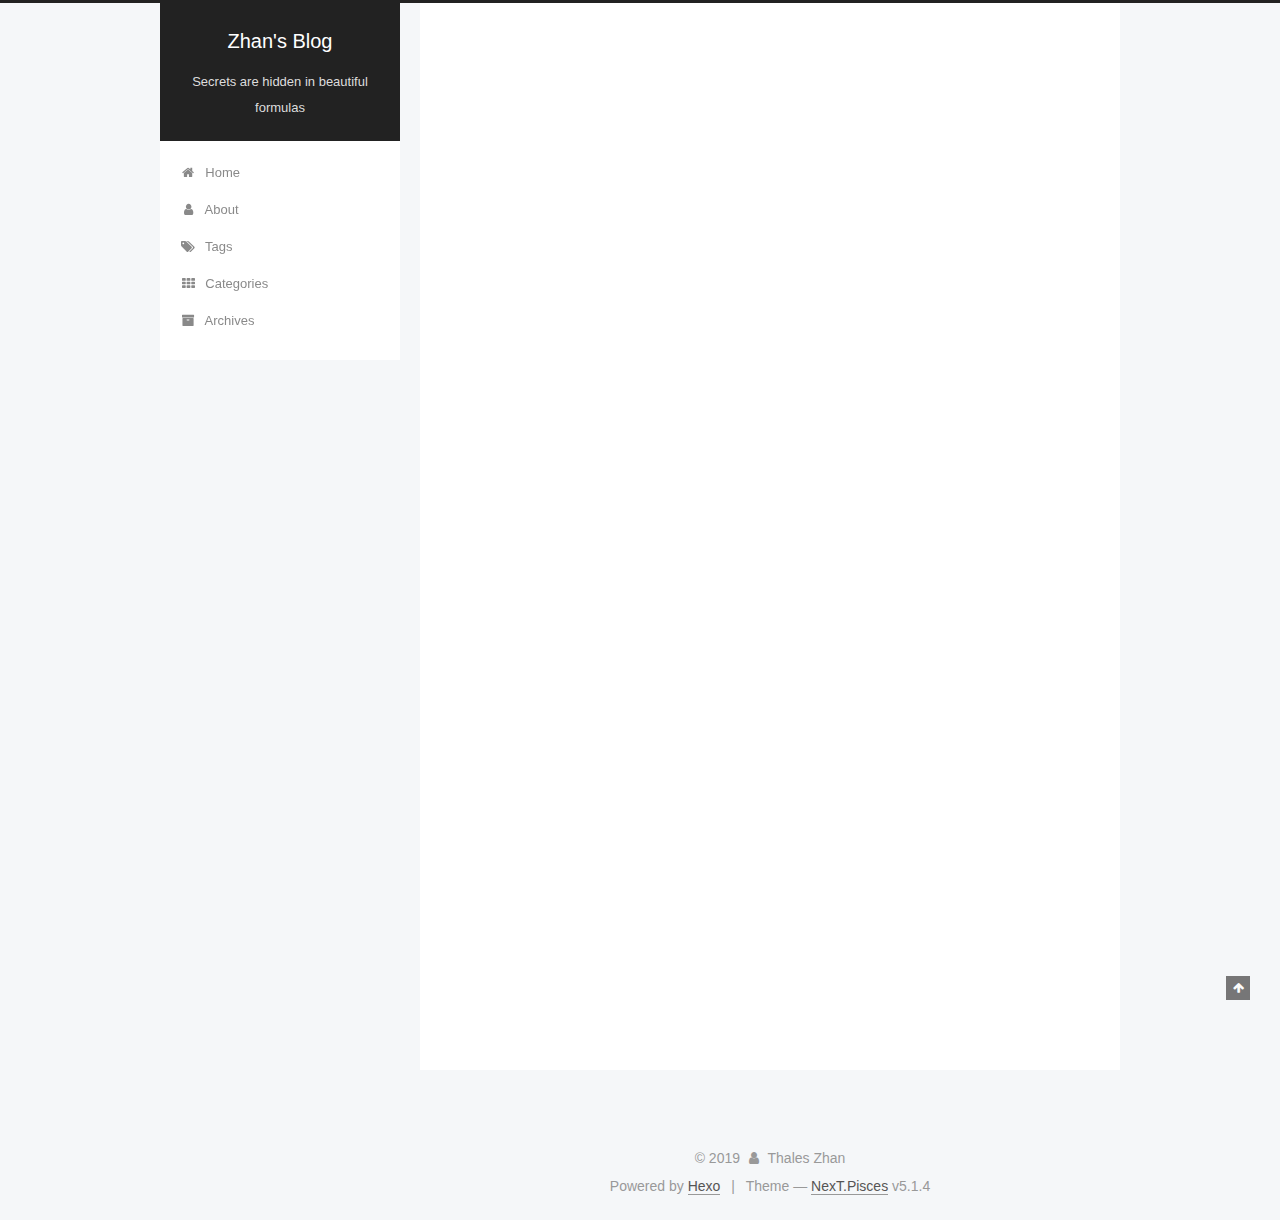
<file: index.html>
<!DOCTYPE html>



  


<html class="theme-next pisces use-motion" lang="">
<head><meta name="generator" content="Hexo 3.8.0">
  <meta charset="UTF-8">
<meta http-equiv="X-UA-Compatible" content="IE=edge">
<meta name="viewport" content="width=device-width, initial-scale=1, maximum-scale=1">
<meta name="theme-color" content="#222">









<meta http-equiv="Cache-Control" content="no-transform">
<meta http-equiv="Cache-Control" content="no-siteapp">
















  
  
  <link href="/lib/fancybox/source/jquery.fancybox.css?v=2.1.5" rel="stylesheet" type="text/css">







<link href="/lib/font-awesome/css/font-awesome.min.css?v=4.6.2" rel="stylesheet" type="text/css">

<link href="/css/main.css?v=5.1.4" rel="stylesheet" type="text/css">


  <link rel="apple-touch-icon" sizes="180x180" href="/images/apple-touch-icon-next.png?v=5.1.4">


  <link rel="icon" type="image/png" sizes="32x32" href="/images/favicon-32x32-next.png?v=5.1.4">


  <link rel="icon" type="image/png" sizes="16x16" href="/images/favicon-16x16-next.png?v=5.1.4">


  <link rel="mask-icon" href="/images/logo.svg?v=5.1.4" color="#222">





  <meta name="keywords" content="Hexo, NexT">










<meta property="og:type" content="website">
<meta property="og:title" content="Zhan&#39;s Blog">
<meta property="og:url" content="http://yoursite.com/index.html">
<meta property="og:site_name" content="Zhan&#39;s Blog">
<meta property="og:locale" content="default">
<meta name="twitter:card" content="summary">
<meta name="twitter:title" content="Zhan&#39;s Blog">



<script type="text/javascript" id="hexo.configurations">
  var NexT = window.NexT || {};
  var CONFIG = {
    root: '/',
    scheme: 'Pisces',
    version: '5.1.4',
    sidebar: {"position":"left","display":"post","offset":12,"b2t":false,"scrollpercent":false,"onmobile":false},
    fancybox: true,
    tabs: true,
    motion: {"enable":true,"async":false,"transition":{"post_block":"fadeIn","post_header":"slideDownIn","post_body":"slideDownIn","coll_header":"slideLeftIn","sidebar":"slideUpIn"}},
    duoshuo: {
      userId: '0',
      author: 'Author'
    },
    algolia: {
      applicationID: '',
      apiKey: '',
      indexName: '',
      hits: {"per_page":10},
      labels: {"input_placeholder":"Search for Posts","hits_empty":"We didn't find any results for the search: ${query}","hits_stats":"${hits} results found in ${time} ms"}
    }
  };
</script>



  <link rel="canonical" href="http://yoursite.com/">





  <title>Zhan's Blog</title>
  








</head>

<body itemscope="" itemtype="http://schema.org/WebPage" lang="default">

  
  
    
  

  <div class="container sidebar-position-left 
  page-home">
    <div class="headband"></div>

    <header id="header" class="header" itemscope="" itemtype="http://schema.org/WPHeader">
      <div class="header-inner"><div class="site-brand-wrapper">
  <div class="site-meta ">
    

    <div class="custom-logo-site-title">
      <a href="/" class="brand" rel="start">
        <span class="logo-line-before"><i></i></span>
        <span class="site-title">Zhan's Blog</span>
        <span class="logo-line-after"><i></i></span>
      </a>
    </div>
      
        <p class="site-subtitle">Secrets are hidden in beautiful formulas</p>
      
  </div>

  <div class="site-nav-toggle">
    <button>
      <span class="btn-bar"></span>
      <span class="btn-bar"></span>
      <span class="btn-bar"></span>
    </button>
  </div>
</div>

<nav class="site-nav">
  

  
    <ul id="menu" class="menu">
      
        
        <li class="menu-item menu-item-home">
          <a href="/" rel="section">
            
              <i class="menu-item-icon fa fa-fw fa-home"></i> <br>
            
            Home
          </a>
        </li>
      
        
        <li class="menu-item menu-item-about">
          <a href="/about/" rel="section">
            
              <i class="menu-item-icon fa fa-fw fa-user"></i> <br>
            
            About
          </a>
        </li>
      
        
        <li class="menu-item menu-item-tags">
          <a href="/tags/" rel="section">
            
              <i class="menu-item-icon fa fa-fw fa-tags"></i> <br>
            
            Tags
          </a>
        </li>
      
        
        <li class="menu-item menu-item-categories">
          <a href="/categories/" rel="section">
            
              <i class="menu-item-icon fa fa-fw fa-th"></i> <br>
            
            Categories
          </a>
        </li>
      
        
        <li class="menu-item menu-item-archives">
          <a href="/archives/" rel="section">
            
              <i class="menu-item-icon fa fa-fw fa-archive"></i> <br>
            
            Archives
          </a>
        </li>
      

      
    </ul>
  

  
</nav>



 </div>
    </header>

    <main id="main" class="main">
      <div class="main-inner">
        <div class="content-wrap">
          <div id="content" class="content">
            
  <section id="posts" class="posts-expand">
    
      

  

  
  
  

  <article class="post post-type-normal" itemscope="" itemtype="http://schema.org/Article">
  
  
  
  <div class="post-block">
    <link itemprop="mainEntityOfPage" href="http://yoursite.com/2019/02/07/hello-world/">

    <span hidden itemprop="author" itemscope="" itemtype="http://schema.org/Person">
      <meta itemprop="name" content="Thales Zhan">
      <meta itemprop="description" content="">
      <meta itemprop="image" content="/images/WechatIMG5.jpeg">
    </span>

    <span hidden itemprop="publisher" itemscope="" itemtype="http://schema.org/Organization">
      <meta itemprop="name" content="Zhan's Blog">
    </span>

    
      <header class="post-header">

        
        
          <h1 class="post-title" itemprop="name headline">
                
                <a class="post-title-link" href="/2019/02/07/hello-world/" itemprop="url">Hello World</a></h1>
        

        <div class="post-meta">
          <span class="post-time">
            
              <span class="post-meta-item-icon">
                <i class="fa fa-calendar-o"></i>
              </span>
              
                <span class="post-meta-item-text">Posted on</span>
              
              <time title="Post created" itemprop="dateCreated datePublished" datetime="2019-02-07T10:43:06+08:00">
                2019-02-07
              </time>
            

            

            
          </span>

          

          
            
          

          
          

          

          

          

        </div>
      </header>
    

    
    
    
    <div class="post-body" itemprop="articleBody">

      
      

      
        
          
            <p>Welcome to <a href="https://hexo.io/" target="_blank" rel="noopener">Hexo</a>! This is your very first post. Check <a href="https://hexo.io/docs/" target="_blank" rel="noopener">documentation</a> for more info. If you get any problems when using Hexo, you can find the answer in <a href="https://hexo.io/docs/troubleshooting.html" target="_blank" rel="noopener">troubleshooting</a> or you can ask me on <a href="https://github.com/hexojs/hexo/issues" target="_blank" rel="noopener">GitHub</a>.</p>
<h2 id="Quick-Start"><a href="#Quick-Start" class="headerlink" title="Quick Start"></a>Quick Start</h2><h3 id="Create-a-new-post"><a href="#Create-a-new-post" class="headerlink" title="Create a new post"></a>Create a new post</h3><figure class="highlight bash"><table><tr><td class="gutter"><pre><span class="line">1</span><br></pre></td><td class="code"><pre><span class="line">$ hexo new <span class="string">"My New Post"</span></span><br></pre></td></tr></table></figure>
<p>More info: <a href="https://hexo.io/docs/writing.html" target="_blank" rel="noopener">Writing</a></p>
<h3 id="Run-server"><a href="#Run-server" class="headerlink" title="Run server"></a>Run server</h3><figure class="highlight bash"><table><tr><td class="gutter"><pre><span class="line">1</span><br></pre></td><td class="code"><pre><span class="line">$ hexo server</span><br></pre></td></tr></table></figure>
<p>More info: <a href="https://hexo.io/docs/server.html" target="_blank" rel="noopener">Server</a></p>
<h3 id="Generate-static-files"><a href="#Generate-static-files" class="headerlink" title="Generate static files"></a>Generate static files</h3><figure class="highlight bash"><table><tr><td class="gutter"><pre><span class="line">1</span><br></pre></td><td class="code"><pre><span class="line">$ hexo generate</span><br></pre></td></tr></table></figure>
<p>More info: <a href="https://hexo.io/docs/generating.html" target="_blank" rel="noopener">Generating</a></p>
<h3 id="Deploy-to-remote-sites"><a href="#Deploy-to-remote-sites" class="headerlink" title="Deploy to remote sites"></a>Deploy to remote sites</h3><figure class="highlight bash"><table><tr><td class="gutter"><pre><span class="line">1</span><br></pre></td><td class="code"><pre><span class="line">$ hexo deploy</span><br></pre></td></tr></table></figure>
<p>More info: <a href="https://hexo.io/docs/deployment.html" target="_blank" rel="noopener">Deployment</a></p>

          
        
      
    </div>
    
    
    

    

    

    

    <footer class="post-footer">
      

      

      

      
      
        <div class="post-eof"></div>
      
    </footer>
  </div>
  
  
  
  </article>


    
  </section>

  


          </div>
          


          

        </div>
        
          
  
  <div class="sidebar-toggle">
    <div class="sidebar-toggle-line-wrap">
      <span class="sidebar-toggle-line sidebar-toggle-line-first"></span>
      <span class="sidebar-toggle-line sidebar-toggle-line-middle"></span>
      <span class="sidebar-toggle-line sidebar-toggle-line-last"></span>
    </div>
  </div>

  <aside id="sidebar" class="sidebar">
    
    <div class="sidebar-inner">

      

      

      <section class="site-overview-wrap sidebar-panel sidebar-panel-active">
        <div class="site-overview">
          <div class="site-author motion-element" itemprop="author" itemscope="" itemtype="http://schema.org/Person">
            
              <img class="site-author-image" itemprop="image" src="/images/WechatIMG5.jpeg" alt="Thales Zhan">
            
              <p class="site-author-name" itemprop="name">Thales Zhan</p>
              <p class="site-description motion-element" itemprop="description"></p>
          </div>

          <nav class="site-state motion-element">

            
              <div class="site-state-item site-state-posts">
              
                <a href="/archives/">
              
                  <span class="site-state-item-count">1</span>
                  <span class="site-state-item-name">posts</span>
                </a>
              </div>
            

            

            

          </nav>

          

          

          
          

          
          

          

        </div>
      </section>

      

      

    </div>
  </aside>


        
      </div>
    </main>

    <footer id="footer" class="footer">
      <div class="footer-inner">
        <div class="copyright">&copy; <span itemprop="copyrightYear">2019</span>
  <span class="with-love">
    <i class="fa fa-user"></i>
  </span>
  <span class="author" itemprop="copyrightHolder">Thales Zhan</span>

  
</div>


  <div class="powered-by">Powered by <a class="theme-link" target="_blank" href="https://hexo.io">Hexo</a></div>



  <span class="post-meta-divider">|</span>



  <div class="theme-info">Theme &mdash; <a class="theme-link" target="_blank" href="https://github.com/iissnan/hexo-theme-next">NexT.Pisces</a> v5.1.4</div>




        







        
      </div>
    </footer>

    
      <div class="back-to-top">
        <i class="fa fa-arrow-up"></i>
        
      </div>
    

    

  </div>

  

<script type="text/javascript">
  if (Object.prototype.toString.call(window.Promise) !== '[object Function]') {
    window.Promise = null;
  }
</script>









  












  
  
    <script type="text/javascript" src="/lib/jquery/index.js?v=2.1.3"></script>
  

  
  
    <script type="text/javascript" src="/lib/fastclick/lib/fastclick.min.js?v=1.0.6"></script>
  

  
  
    <script type="text/javascript" src="/lib/jquery_lazyload/jquery.lazyload.js?v=1.9.7"></script>
  

  
  
    <script type="text/javascript" src="/lib/velocity/velocity.min.js?v=1.2.1"></script>
  

  
  
    <script type="text/javascript" src="/lib/velocity/velocity.ui.min.js?v=1.2.1"></script>
  

  
  
    <script type="text/javascript" src="/lib/fancybox/source/jquery.fancybox.pack.js?v=2.1.5"></script>
  


  


  <script type="text/javascript" src="/js/src/utils.js?v=5.1.4"></script>

  <script type="text/javascript" src="/js/src/motion.js?v=5.1.4"></script>



  
  


  <script type="text/javascript" src="/js/src/affix.js?v=5.1.4"></script>

  <script type="text/javascript" src="/js/src/schemes/pisces.js?v=5.1.4"></script>



  

  


  <script type="text/javascript" src="/js/src/bootstrap.js?v=5.1.4"></script>



  


  




	





  





  












  





  

  

  

  
  

  

  

  

</body>
</html>
</file>
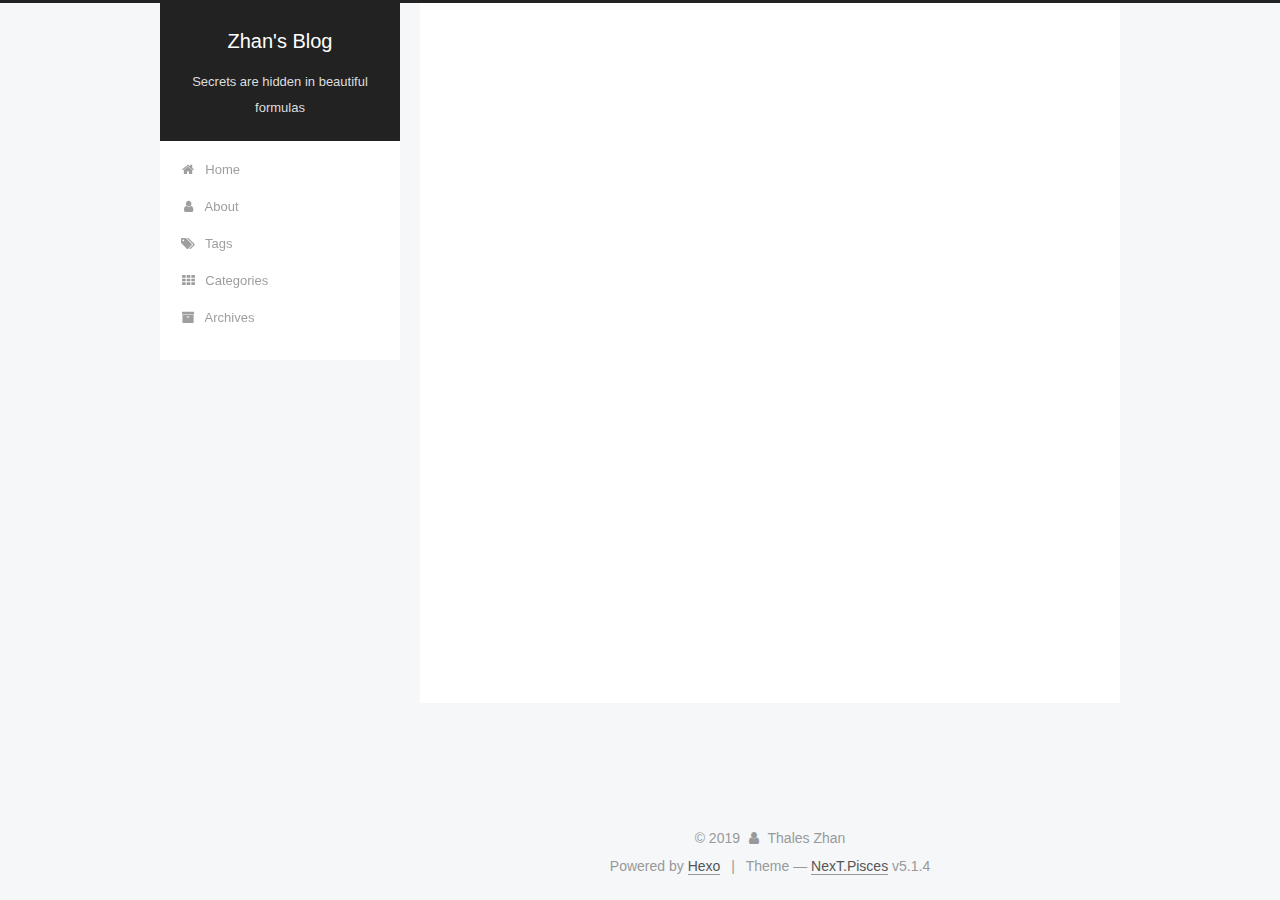
<file: archives/index.html>
<!DOCTYPE html>



  


<html class="theme-next pisces use-motion" lang="">
<head><meta name="generator" content="Hexo 3.8.0">
  <meta charset="UTF-8">
<meta http-equiv="X-UA-Compatible" content="IE=edge">
<meta name="viewport" content="width=device-width, initial-scale=1, maximum-scale=1">
<meta name="theme-color" content="#222">









<meta http-equiv="Cache-Control" content="no-transform">
<meta http-equiv="Cache-Control" content="no-siteapp">
















  
  
  <link href="/lib/fancybox/source/jquery.fancybox.css?v=2.1.5" rel="stylesheet" type="text/css">







<link href="/lib/font-awesome/css/font-awesome.min.css?v=4.6.2" rel="stylesheet" type="text/css">

<link href="/css/main.css?v=5.1.4" rel="stylesheet" type="text/css">


  <link rel="apple-touch-icon" sizes="180x180" href="/images/apple-touch-icon-next.png?v=5.1.4">


  <link rel="icon" type="image/png" sizes="32x32" href="/images/favicon-32x32-next.png?v=5.1.4">


  <link rel="icon" type="image/png" sizes="16x16" href="/images/favicon-16x16-next.png?v=5.1.4">


  <link rel="mask-icon" href="/images/logo.svg?v=5.1.4" color="#222">





  <meta name="keywords" content="Hexo, NexT">










<meta property="og:type" content="website">
<meta property="og:title" content="Zhan&#39;s Blog">
<meta property="og:url" content="http://yoursite.com/archives/index.html">
<meta property="og:site_name" content="Zhan&#39;s Blog">
<meta property="og:locale" content="default">
<meta name="twitter:card" content="summary">
<meta name="twitter:title" content="Zhan&#39;s Blog">



<script type="text/javascript" id="hexo.configurations">
  var NexT = window.NexT || {};
  var CONFIG = {
    root: '/',
    scheme: 'Pisces',
    version: '5.1.4',
    sidebar: {"position":"left","display":"post","offset":12,"b2t":false,"scrollpercent":false,"onmobile":false},
    fancybox: true,
    tabs: true,
    motion: {"enable":true,"async":false,"transition":{"post_block":"fadeIn","post_header":"slideDownIn","post_body":"slideDownIn","coll_header":"slideLeftIn","sidebar":"slideUpIn"}},
    duoshuo: {
      userId: '0',
      author: 'Author'
    },
    algolia: {
      applicationID: '',
      apiKey: '',
      indexName: '',
      hits: {"per_page":10},
      labels: {"input_placeholder":"Search for Posts","hits_empty":"We didn't find any results for the search: ${query}","hits_stats":"${hits} results found in ${time} ms"}
    }
  };
</script>



  <link rel="canonical" href="http://yoursite.com/archives/">





  <title>Archive | Zhan's Blog</title>
  








</head>

<body itemscope="" itemtype="http://schema.org/WebPage" lang="default">

  
  
    
  

  <div class="container sidebar-position-left page-archive">
    <div class="headband"></div>

    <header id="header" class="header" itemscope="" itemtype="http://schema.org/WPHeader">
      <div class="header-inner"><div class="site-brand-wrapper">
  <div class="site-meta ">
    

    <div class="custom-logo-site-title">
      <a href="/" class="brand" rel="start">
        <span class="logo-line-before"><i></i></span>
        <span class="site-title">Zhan's Blog</span>
        <span class="logo-line-after"><i></i></span>
      </a>
    </div>
      
        <p class="site-subtitle">Secrets are hidden in beautiful formulas</p>
      
  </div>

  <div class="site-nav-toggle">
    <button>
      <span class="btn-bar"></span>
      <span class="btn-bar"></span>
      <span class="btn-bar"></span>
    </button>
  </div>
</div>

<nav class="site-nav">
  

  
    <ul id="menu" class="menu">
      
        
        <li class="menu-item menu-item-home">
          <a href="/" rel="section">
            
              <i class="menu-item-icon fa fa-fw fa-home"></i> <br>
            
            Home
          </a>
        </li>
      
        
        <li class="menu-item menu-item-about">
          <a href="/about/" rel="section">
            
              <i class="menu-item-icon fa fa-fw fa-user"></i> <br>
            
            About
          </a>
        </li>
      
        
        <li class="menu-item menu-item-tags">
          <a href="/tags/" rel="section">
            
              <i class="menu-item-icon fa fa-fw fa-tags"></i> <br>
            
            Tags
          </a>
        </li>
      
        
        <li class="menu-item menu-item-categories">
          <a href="/categories/" rel="section">
            
              <i class="menu-item-icon fa fa-fw fa-th"></i> <br>
            
            Categories
          </a>
        </li>
      
        
        <li class="menu-item menu-item-archives">
          <a href="/archives/" rel="section">
            
              <i class="menu-item-icon fa fa-fw fa-archive"></i> <br>
            
            Archives
          </a>
        </li>
      

      
    </ul>
  

  
</nav>



 </div>
    </header>

    <main id="main" class="main">
      <div class="main-inner">
        <div class="content-wrap">
          <div id="content" class="content">
            

  
  
  
  <div class="post-block archive">
    <div id="posts" class="posts-collapse">
      <span class="archive-move-on"></span>

      <span class="archive-page-counter">
        
        
        
          
        
        Um..! 1 post. Keep on posting.
      </span>

      

        
        
        

        
          
          <div class="collection-title">
            <h1 class="archive-year" id="archive-year-2019">2019</h1>
          </div>
        
        

        

  <article class="post post-type-normal" itemscope="" itemtype="http://schema.org/Article">
    <header class="post-header">

      <h2 class="post-title">
        
            <a class="post-title-link" href="/2019/02/07/hello-world/" itemprop="url">
              
                <span itemprop="name">Hello World</span>
              
            </a>
        
      </h2>

      <div class="post-meta">
        <time class="post-time" itemprop="dateCreated" datetime="2019-02-07T10:43:06+08:00" content="2019-02-07">
          02-07
        </time>
      </div>

    </header>
  </article>



      

    </div>
  </div>
  
  
  

  



          </div>
          


          

        </div>
        
          
  
  <div class="sidebar-toggle">
    <div class="sidebar-toggle-line-wrap">
      <span class="sidebar-toggle-line sidebar-toggle-line-first"></span>
      <span class="sidebar-toggle-line sidebar-toggle-line-middle"></span>
      <span class="sidebar-toggle-line sidebar-toggle-line-last"></span>
    </div>
  </div>

  <aside id="sidebar" class="sidebar">
    
    <div class="sidebar-inner">

      

      

      <section class="site-overview-wrap sidebar-panel sidebar-panel-active">
        <div class="site-overview">
          <div class="site-author motion-element" itemprop="author" itemscope="" itemtype="http://schema.org/Person">
            
              <img class="site-author-image" itemprop="image" src="/images/WechatIMG5.jpeg" alt="Thales Zhan">
            
              <p class="site-author-name" itemprop="name">Thales Zhan</p>
              <p class="site-description motion-element" itemprop="description"></p>
          </div>

          <nav class="site-state motion-element">

            
              <div class="site-state-item site-state-posts">
              
                <a href="/archives/">
              
                  <span class="site-state-item-count">1</span>
                  <span class="site-state-item-name">posts</span>
                </a>
              </div>
            

            

            

          </nav>

          

          

          
          

          
          

          

        </div>
      </section>

      

      

    </div>
  </aside>


        
      </div>
    </main>

    <footer id="footer" class="footer">
      <div class="footer-inner">
        <div class="copyright">&copy; <span itemprop="copyrightYear">2019</span>
  <span class="with-love">
    <i class="fa fa-user"></i>
  </span>
  <span class="author" itemprop="copyrightHolder">Thales Zhan</span>

  
</div>


  <div class="powered-by">Powered by <a class="theme-link" target="_blank" href="https://hexo.io">Hexo</a></div>



  <span class="post-meta-divider">|</span>



  <div class="theme-info">Theme &mdash; <a class="theme-link" target="_blank" href="https://github.com/iissnan/hexo-theme-next">NexT.Pisces</a> v5.1.4</div>




        







        
      </div>
    </footer>

    
      <div class="back-to-top">
        <i class="fa fa-arrow-up"></i>
        
      </div>
    

    

  </div>

  

<script type="text/javascript">
  if (Object.prototype.toString.call(window.Promise) !== '[object Function]') {
    window.Promise = null;
  }
</script>









  












  
  
    <script type="text/javascript" src="/lib/jquery/index.js?v=2.1.3"></script>
  

  
  
    <script type="text/javascript" src="/lib/fastclick/lib/fastclick.min.js?v=1.0.6"></script>
  

  
  
    <script type="text/javascript" src="/lib/jquery_lazyload/jquery.lazyload.js?v=1.9.7"></script>
  

  
  
    <script type="text/javascript" src="/lib/velocity/velocity.min.js?v=1.2.1"></script>
  

  
  
    <script type="text/javascript" src="/lib/velocity/velocity.ui.min.js?v=1.2.1"></script>
  

  
  
    <script type="text/javascript" src="/lib/fancybox/source/jquery.fancybox.pack.js?v=2.1.5"></script>
  


  


  <script type="text/javascript" src="/js/src/utils.js?v=5.1.4"></script>

  <script type="text/javascript" src="/js/src/motion.js?v=5.1.4"></script>



  
  


  <script type="text/javascript" src="/js/src/affix.js?v=5.1.4"></script>

  <script type="text/javascript" src="/js/src/schemes/pisces.js?v=5.1.4"></script>



  

  


  <script type="text/javascript" src="/js/src/bootstrap.js?v=5.1.4"></script>



  


  




	





  





  












  





  

  

  

  
  

  

  

  

</body>
</html>
</file>
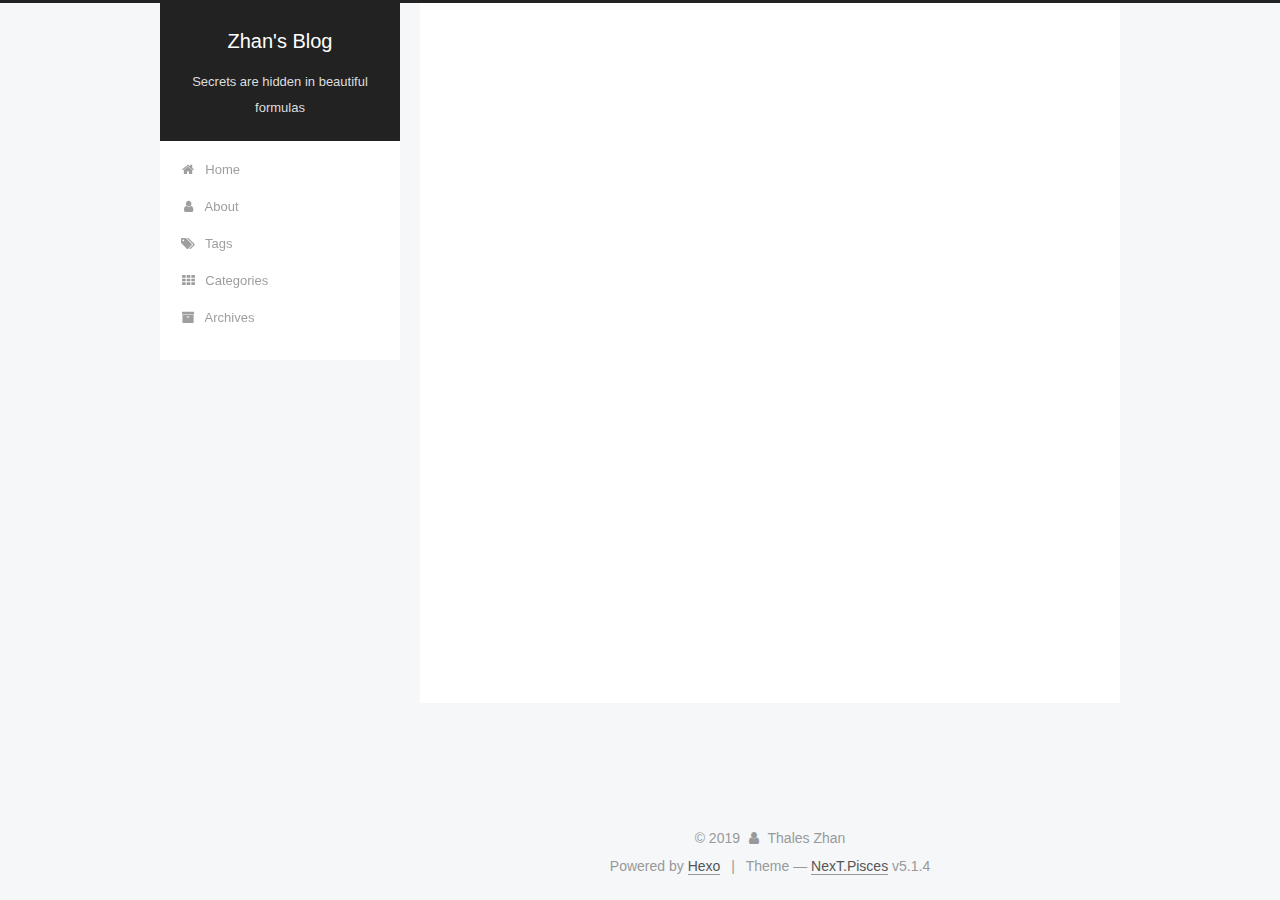
<file: archives/2019/index.html>
<!DOCTYPE html>



  


<html class="theme-next pisces use-motion" lang="">
<head><meta name="generator" content="Hexo 3.8.0">
  <meta charset="UTF-8">
<meta http-equiv="X-UA-Compatible" content="IE=edge">
<meta name="viewport" content="width=device-width, initial-scale=1, maximum-scale=1">
<meta name="theme-color" content="#222">









<meta http-equiv="Cache-Control" content="no-transform">
<meta http-equiv="Cache-Control" content="no-siteapp">
















  
  
  <link href="/lib/fancybox/source/jquery.fancybox.css?v=2.1.5" rel="stylesheet" type="text/css">







<link href="/lib/font-awesome/css/font-awesome.min.css?v=4.6.2" rel="stylesheet" type="text/css">

<link href="/css/main.css?v=5.1.4" rel="stylesheet" type="text/css">


  <link rel="apple-touch-icon" sizes="180x180" href="/images/apple-touch-icon-next.png?v=5.1.4">


  <link rel="icon" type="image/png" sizes="32x32" href="/images/favicon-32x32-next.png?v=5.1.4">


  <link rel="icon" type="image/png" sizes="16x16" href="/images/favicon-16x16-next.png?v=5.1.4">


  <link rel="mask-icon" href="/images/logo.svg?v=5.1.4" color="#222">





  <meta name="keywords" content="Hexo, NexT">










<meta property="og:type" content="website">
<meta property="og:title" content="Zhan&#39;s Blog">
<meta property="og:url" content="http://yoursite.com/archives/2019/index.html">
<meta property="og:site_name" content="Zhan&#39;s Blog">
<meta property="og:locale" content="default">
<meta name="twitter:card" content="summary">
<meta name="twitter:title" content="Zhan&#39;s Blog">



<script type="text/javascript" id="hexo.configurations">
  var NexT = window.NexT || {};
  var CONFIG = {
    root: '/',
    scheme: 'Pisces',
    version: '5.1.4',
    sidebar: {"position":"left","display":"post","offset":12,"b2t":false,"scrollpercent":false,"onmobile":false},
    fancybox: true,
    tabs: true,
    motion: {"enable":true,"async":false,"transition":{"post_block":"fadeIn","post_header":"slideDownIn","post_body":"slideDownIn","coll_header":"slideLeftIn","sidebar":"slideUpIn"}},
    duoshuo: {
      userId: '0',
      author: 'Author'
    },
    algolia: {
      applicationID: '',
      apiKey: '',
      indexName: '',
      hits: {"per_page":10},
      labels: {"input_placeholder":"Search for Posts","hits_empty":"We didn't find any results for the search: ${query}","hits_stats":"${hits} results found in ${time} ms"}
    }
  };
</script>



  <link rel="canonical" href="http://yoursite.com/archives/2019/">





  <title>Archive | Zhan's Blog</title>
  








</head>

<body itemscope="" itemtype="http://schema.org/WebPage" lang="default">

  
  
    
  

  <div class="container sidebar-position-left page-archive">
    <div class="headband"></div>

    <header id="header" class="header" itemscope="" itemtype="http://schema.org/WPHeader">
      <div class="header-inner"><div class="site-brand-wrapper">
  <div class="site-meta ">
    

    <div class="custom-logo-site-title">
      <a href="/" class="brand" rel="start">
        <span class="logo-line-before"><i></i></span>
        <span class="site-title">Zhan's Blog</span>
        <span class="logo-line-after"><i></i></span>
      </a>
    </div>
      
        <p class="site-subtitle">Secrets are hidden in beautiful formulas</p>
      
  </div>

  <div class="site-nav-toggle">
    <button>
      <span class="btn-bar"></span>
      <span class="btn-bar"></span>
      <span class="btn-bar"></span>
    </button>
  </div>
</div>

<nav class="site-nav">
  

  
    <ul id="menu" class="menu">
      
        
        <li class="menu-item menu-item-home">
          <a href="/" rel="section">
            
              <i class="menu-item-icon fa fa-fw fa-home"></i> <br>
            
            Home
          </a>
        </li>
      
        
        <li class="menu-item menu-item-about">
          <a href="/about/" rel="section">
            
              <i class="menu-item-icon fa fa-fw fa-user"></i> <br>
            
            About
          </a>
        </li>
      
        
        <li class="menu-item menu-item-tags">
          <a href="/tags/" rel="section">
            
              <i class="menu-item-icon fa fa-fw fa-tags"></i> <br>
            
            Tags
          </a>
        </li>
      
        
        <li class="menu-item menu-item-categories">
          <a href="/categories/" rel="section">
            
              <i class="menu-item-icon fa fa-fw fa-th"></i> <br>
            
            Categories
          </a>
        </li>
      
        
        <li class="menu-item menu-item-archives">
          <a href="/archives/" rel="section">
            
              <i class="menu-item-icon fa fa-fw fa-archive"></i> <br>
            
            Archives
          </a>
        </li>
      

      
    </ul>
  

  
</nav>



 </div>
    </header>

    <main id="main" class="main">
      <div class="main-inner">
        <div class="content-wrap">
          <div id="content" class="content">
            

  
  
  
  <div class="post-block archive">
    <div id="posts" class="posts-collapse">
      <span class="archive-move-on"></span>

      <span class="archive-page-counter">
        
        
        
          
        
        Um..! 1 post. Keep on posting.
      </span>

      

        
        
        

        
          
          <div class="collection-title">
            <h1 class="archive-year" id="archive-year-2019">2019</h1>
          </div>
        
        

        

  <article class="post post-type-normal" itemscope="" itemtype="http://schema.org/Article">
    <header class="post-header">

      <h2 class="post-title">
        
            <a class="post-title-link" href="/2019/02/07/hello-world/" itemprop="url">
              
                <span itemprop="name">Hello World</span>
              
            </a>
        
      </h2>

      <div class="post-meta">
        <time class="post-time" itemprop="dateCreated" datetime="2019-02-07T10:43:06+08:00" content="2019-02-07">
          02-07
        </time>
      </div>

    </header>
  </article>



      

    </div>
  </div>
  
  
  

  



          </div>
          


          

        </div>
        
          
  
  <div class="sidebar-toggle">
    <div class="sidebar-toggle-line-wrap">
      <span class="sidebar-toggle-line sidebar-toggle-line-first"></span>
      <span class="sidebar-toggle-line sidebar-toggle-line-middle"></span>
      <span class="sidebar-toggle-line sidebar-toggle-line-last"></span>
    </div>
  </div>

  <aside id="sidebar" class="sidebar">
    
    <div class="sidebar-inner">

      

      

      <section class="site-overview-wrap sidebar-panel sidebar-panel-active">
        <div class="site-overview">
          <div class="site-author motion-element" itemprop="author" itemscope="" itemtype="http://schema.org/Person">
            
              <img class="site-author-image" itemprop="image" src="/images/WechatIMG5.jpeg" alt="Thales Zhan">
            
              <p class="site-author-name" itemprop="name">Thales Zhan</p>
              <p class="site-description motion-element" itemprop="description"></p>
          </div>

          <nav class="site-state motion-element">

            
              <div class="site-state-item site-state-posts">
              
                <a href="/archives/">
              
                  <span class="site-state-item-count">1</span>
                  <span class="site-state-item-name">posts</span>
                </a>
              </div>
            

            

            

          </nav>

          

          

          
          

          
          

          

        </div>
      </section>

      

      

    </div>
  </aside>


        
      </div>
    </main>

    <footer id="footer" class="footer">
      <div class="footer-inner">
        <div class="copyright">&copy; <span itemprop="copyrightYear">2019</span>
  <span class="with-love">
    <i class="fa fa-user"></i>
  </span>
  <span class="author" itemprop="copyrightHolder">Thales Zhan</span>

  
</div>


  <div class="powered-by">Powered by <a class="theme-link" target="_blank" href="https://hexo.io">Hexo</a></div>



  <span class="post-meta-divider">|</span>



  <div class="theme-info">Theme &mdash; <a class="theme-link" target="_blank" href="https://github.com/iissnan/hexo-theme-next">NexT.Pisces</a> v5.1.4</div>




        







        
      </div>
    </footer>

    
      <div class="back-to-top">
        <i class="fa fa-arrow-up"></i>
        
      </div>
    

    

  </div>

  

<script type="text/javascript">
  if (Object.prototype.toString.call(window.Promise) !== '[object Function]') {
    window.Promise = null;
  }
</script>









  












  
  
    <script type="text/javascript" src="/lib/jquery/index.js?v=2.1.3"></script>
  

  
  
    <script type="text/javascript" src="/lib/fastclick/lib/fastclick.min.js?v=1.0.6"></script>
  

  
  
    <script type="text/javascript" src="/lib/jquery_lazyload/jquery.lazyload.js?v=1.9.7"></script>
  

  
  
    <script type="text/javascript" src="/lib/velocity/velocity.min.js?v=1.2.1"></script>
  

  
  
    <script type="text/javascript" src="/lib/velocity/velocity.ui.min.js?v=1.2.1"></script>
  

  
  
    <script type="text/javascript" src="/lib/fancybox/source/jquery.fancybox.pack.js?v=2.1.5"></script>
  


  


  <script type="text/javascript" src="/js/src/utils.js?v=5.1.4"></script>

  <script type="text/javascript" src="/js/src/motion.js?v=5.1.4"></script>



  
  


  <script type="text/javascript" src="/js/src/affix.js?v=5.1.4"></script>

  <script type="text/javascript" src="/js/src/schemes/pisces.js?v=5.1.4"></script>



  

  


  <script type="text/javascript" src="/js/src/bootstrap.js?v=5.1.4"></script>



  


  




	





  





  












  





  

  

  

  
  

  

  

  

</body>
</html>
</file>
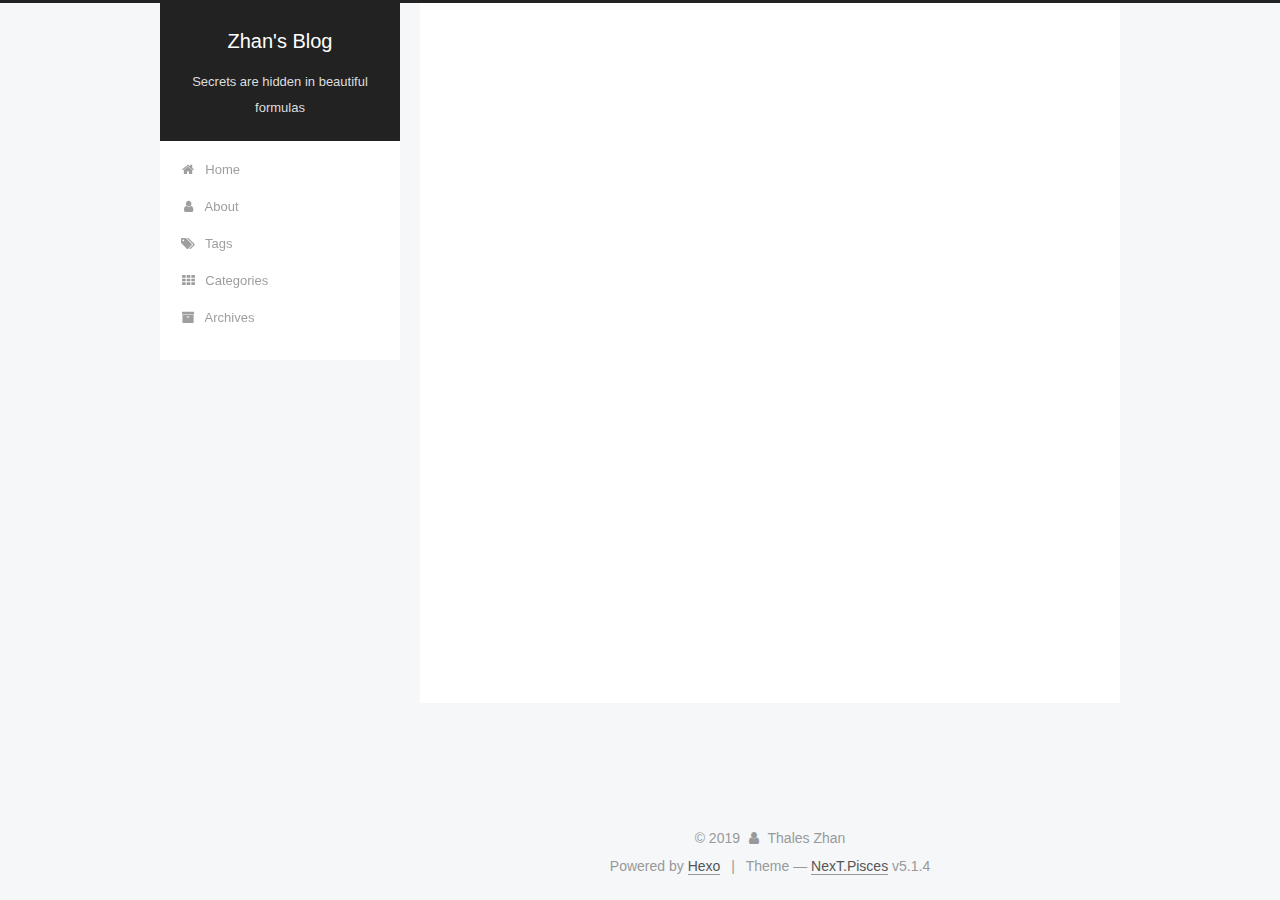
<file: archives/2019/02/index.html>
<!DOCTYPE html>



  


<html class="theme-next pisces use-motion" lang="">
<head><meta name="generator" content="Hexo 3.8.0">
  <meta charset="UTF-8">
<meta http-equiv="X-UA-Compatible" content="IE=edge">
<meta name="viewport" content="width=device-width, initial-scale=1, maximum-scale=1">
<meta name="theme-color" content="#222">









<meta http-equiv="Cache-Control" content="no-transform">
<meta http-equiv="Cache-Control" content="no-siteapp">
















  
  
  <link href="/lib/fancybox/source/jquery.fancybox.css?v=2.1.5" rel="stylesheet" type="text/css">







<link href="/lib/font-awesome/css/font-awesome.min.css?v=4.6.2" rel="stylesheet" type="text/css">

<link href="/css/main.css?v=5.1.4" rel="stylesheet" type="text/css">


  <link rel="apple-touch-icon" sizes="180x180" href="/images/apple-touch-icon-next.png?v=5.1.4">


  <link rel="icon" type="image/png" sizes="32x32" href="/images/favicon-32x32-next.png?v=5.1.4">


  <link rel="icon" type="image/png" sizes="16x16" href="/images/favicon-16x16-next.png?v=5.1.4">


  <link rel="mask-icon" href="/images/logo.svg?v=5.1.4" color="#222">





  <meta name="keywords" content="Hexo, NexT">










<meta property="og:type" content="website">
<meta property="og:title" content="Zhan&#39;s Blog">
<meta property="og:url" content="http://yoursite.com/archives/2019/02/index.html">
<meta property="og:site_name" content="Zhan&#39;s Blog">
<meta property="og:locale" content="default">
<meta name="twitter:card" content="summary">
<meta name="twitter:title" content="Zhan&#39;s Blog">



<script type="text/javascript" id="hexo.configurations">
  var NexT = window.NexT || {};
  var CONFIG = {
    root: '/',
    scheme: 'Pisces',
    version: '5.1.4',
    sidebar: {"position":"left","display":"post","offset":12,"b2t":false,"scrollpercent":false,"onmobile":false},
    fancybox: true,
    tabs: true,
    motion: {"enable":true,"async":false,"transition":{"post_block":"fadeIn","post_header":"slideDownIn","post_body":"slideDownIn","coll_header":"slideLeftIn","sidebar":"slideUpIn"}},
    duoshuo: {
      userId: '0',
      author: 'Author'
    },
    algolia: {
      applicationID: '',
      apiKey: '',
      indexName: '',
      hits: {"per_page":10},
      labels: {"input_placeholder":"Search for Posts","hits_empty":"We didn't find any results for the search: ${query}","hits_stats":"${hits} results found in ${time} ms"}
    }
  };
</script>



  <link rel="canonical" href="http://yoursite.com/archives/2019/02/">





  <title>Archive | Zhan's Blog</title>
  








</head>

<body itemscope="" itemtype="http://schema.org/WebPage" lang="default">

  
  
    
  

  <div class="container sidebar-position-left page-archive">
    <div class="headband"></div>

    <header id="header" class="header" itemscope="" itemtype="http://schema.org/WPHeader">
      <div class="header-inner"><div class="site-brand-wrapper">
  <div class="site-meta ">
    

    <div class="custom-logo-site-title">
      <a href="/" class="brand" rel="start">
        <span class="logo-line-before"><i></i></span>
        <span class="site-title">Zhan's Blog</span>
        <span class="logo-line-after"><i></i></span>
      </a>
    </div>
      
        <p class="site-subtitle">Secrets are hidden in beautiful formulas</p>
      
  </div>

  <div class="site-nav-toggle">
    <button>
      <span class="btn-bar"></span>
      <span class="btn-bar"></span>
      <span class="btn-bar"></span>
    </button>
  </div>
</div>

<nav class="site-nav">
  

  
    <ul id="menu" class="menu">
      
        
        <li class="menu-item menu-item-home">
          <a href="/" rel="section">
            
              <i class="menu-item-icon fa fa-fw fa-home"></i> <br>
            
            Home
          </a>
        </li>
      
        
        <li class="menu-item menu-item-about">
          <a href="/about/" rel="section">
            
              <i class="menu-item-icon fa fa-fw fa-user"></i> <br>
            
            About
          </a>
        </li>
      
        
        <li class="menu-item menu-item-tags">
          <a href="/tags/" rel="section">
            
              <i class="menu-item-icon fa fa-fw fa-tags"></i> <br>
            
            Tags
          </a>
        </li>
      
        
        <li class="menu-item menu-item-categories">
          <a href="/categories/" rel="section">
            
              <i class="menu-item-icon fa fa-fw fa-th"></i> <br>
            
            Categories
          </a>
        </li>
      
        
        <li class="menu-item menu-item-archives">
          <a href="/archives/" rel="section">
            
              <i class="menu-item-icon fa fa-fw fa-archive"></i> <br>
            
            Archives
          </a>
        </li>
      

      
    </ul>
  

  
</nav>



 </div>
    </header>

    <main id="main" class="main">
      <div class="main-inner">
        <div class="content-wrap">
          <div id="content" class="content">
            

  
  
  
  <div class="post-block archive">
    <div id="posts" class="posts-collapse">
      <span class="archive-move-on"></span>

      <span class="archive-page-counter">
        
        
        
          
        
        Um..! 1 post. Keep on posting.
      </span>

      

        
        
        

        
          
          <div class="collection-title">
            <h1 class="archive-year" id="archive-year-2019">2019</h1>
          </div>
        
        

        

  <article class="post post-type-normal" itemscope="" itemtype="http://schema.org/Article">
    <header class="post-header">

      <h2 class="post-title">
        
            <a class="post-title-link" href="/2019/02/07/hello-world/" itemprop="url">
              
                <span itemprop="name">Hello World</span>
              
            </a>
        
      </h2>

      <div class="post-meta">
        <time class="post-time" itemprop="dateCreated" datetime="2019-02-07T10:43:06+08:00" content="2019-02-07">
          02-07
        </time>
      </div>

    </header>
  </article>



      

    </div>
  </div>
  
  
  

  



          </div>
          


          

        </div>
        
          
  
  <div class="sidebar-toggle">
    <div class="sidebar-toggle-line-wrap">
      <span class="sidebar-toggle-line sidebar-toggle-line-first"></span>
      <span class="sidebar-toggle-line sidebar-toggle-line-middle"></span>
      <span class="sidebar-toggle-line sidebar-toggle-line-last"></span>
    </div>
  </div>

  <aside id="sidebar" class="sidebar">
    
    <div class="sidebar-inner">

      

      

      <section class="site-overview-wrap sidebar-panel sidebar-panel-active">
        <div class="site-overview">
          <div class="site-author motion-element" itemprop="author" itemscope="" itemtype="http://schema.org/Person">
            
              <img class="site-author-image" itemprop="image" src="/images/WechatIMG5.jpeg" alt="Thales Zhan">
            
              <p class="site-author-name" itemprop="name">Thales Zhan</p>
              <p class="site-description motion-element" itemprop="description"></p>
          </div>

          <nav class="site-state motion-element">

            
              <div class="site-state-item site-state-posts">
              
                <a href="/archives/">
              
                  <span class="site-state-item-count">1</span>
                  <span class="site-state-item-name">posts</span>
                </a>
              </div>
            

            

            

          </nav>

          

          

          
          

          
          

          

        </div>
      </section>

      

      

    </div>
  </aside>


        
      </div>
    </main>

    <footer id="footer" class="footer">
      <div class="footer-inner">
        <div class="copyright">&copy; <span itemprop="copyrightYear">2019</span>
  <span class="with-love">
    <i class="fa fa-user"></i>
  </span>
  <span class="author" itemprop="copyrightHolder">Thales Zhan</span>

  
</div>


  <div class="powered-by">Powered by <a class="theme-link" target="_blank" href="https://hexo.io">Hexo</a></div>



  <span class="post-meta-divider">|</span>



  <div class="theme-info">Theme &mdash; <a class="theme-link" target="_blank" href="https://github.com/iissnan/hexo-theme-next">NexT.Pisces</a> v5.1.4</div>




        







        
      </div>
    </footer>

    
      <div class="back-to-top">
        <i class="fa fa-arrow-up"></i>
        
      </div>
    

    

  </div>

  

<script type="text/javascript">
  if (Object.prototype.toString.call(window.Promise) !== '[object Function]') {
    window.Promise = null;
  }
</script>









  












  
  
    <script type="text/javascript" src="/lib/jquery/index.js?v=2.1.3"></script>
  

  
  
    <script type="text/javascript" src="/lib/fastclick/lib/fastclick.min.js?v=1.0.6"></script>
  

  
  
    <script type="text/javascript" src="/lib/jquery_lazyload/jquery.lazyload.js?v=1.9.7"></script>
  

  
  
    <script type="text/javascript" src="/lib/velocity/velocity.min.js?v=1.2.1"></script>
  

  
  
    <script type="text/javascript" src="/lib/velocity/velocity.ui.min.js?v=1.2.1"></script>
  

  
  
    <script type="text/javascript" src="/lib/fancybox/source/jquery.fancybox.pack.js?v=2.1.5"></script>
  


  


  <script type="text/javascript" src="/js/src/utils.js?v=5.1.4"></script>

  <script type="text/javascript" src="/js/src/motion.js?v=5.1.4"></script>



  
  


  <script type="text/javascript" src="/js/src/affix.js?v=5.1.4"></script>

  <script type="text/javascript" src="/js/src/schemes/pisces.js?v=5.1.4"></script>



  

  


  <script type="text/javascript" src="/js/src/bootstrap.js?v=5.1.4"></script>



  


  




	





  





  












  





  

  

  

  
  

  

  

  

</body>
</html>
</file>
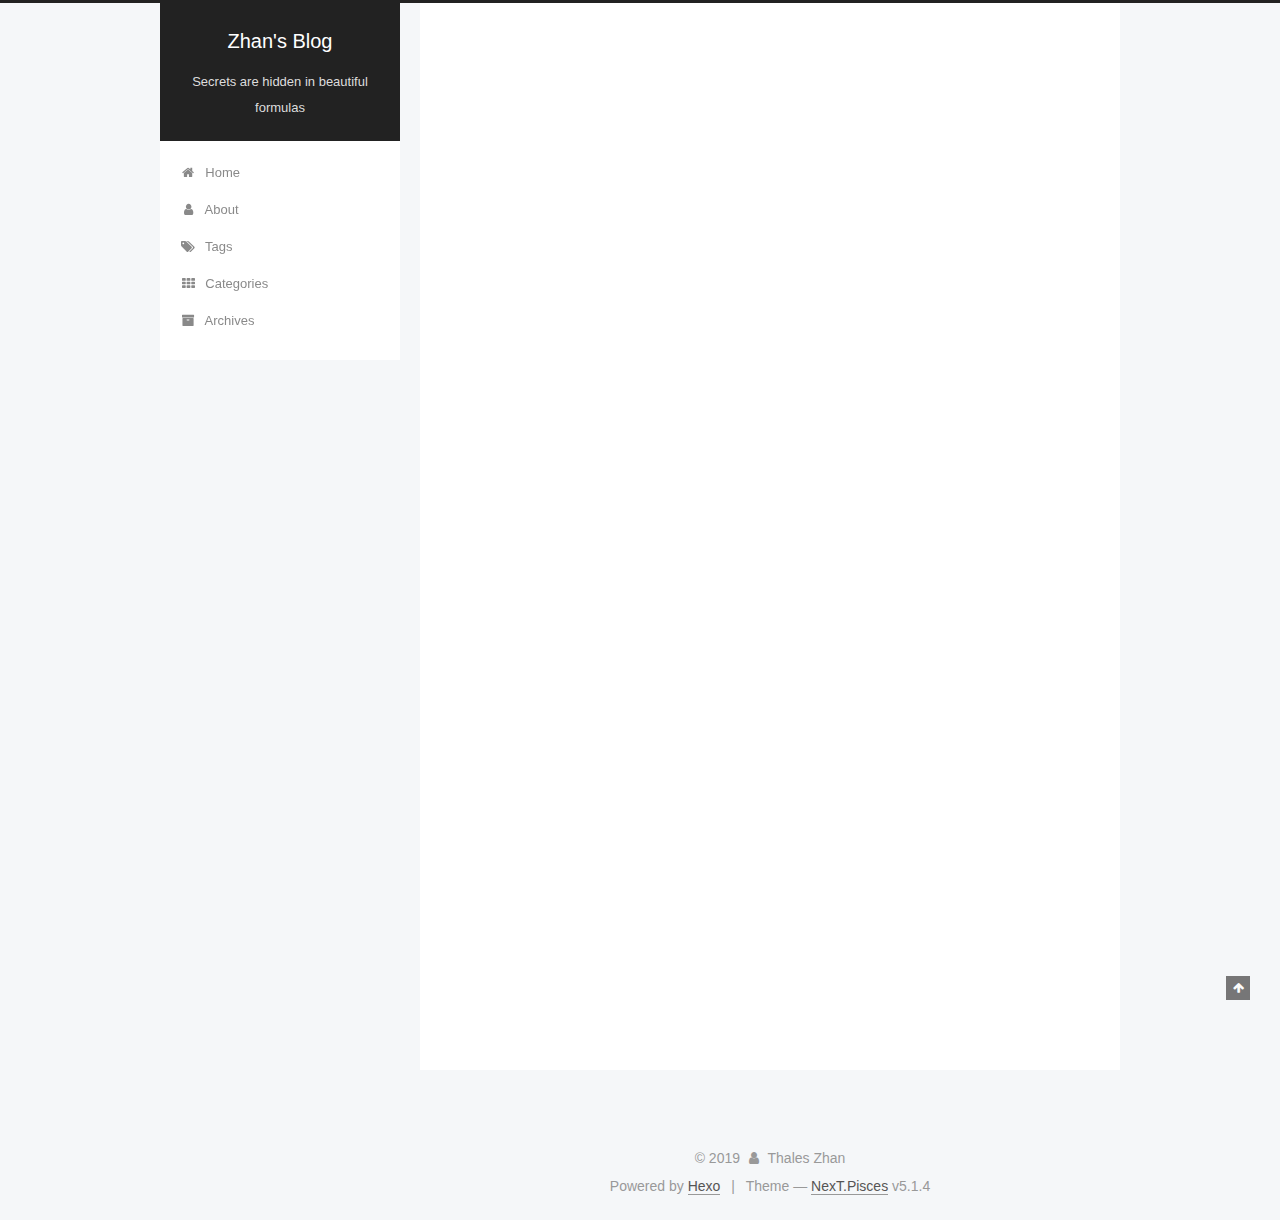
<file: 2019/02/07/hello-world/index.html>
<!DOCTYPE html>



  


<html class="theme-next pisces use-motion" lang="">
<head><meta name="generator" content="Hexo 3.8.0">
  <meta charset="UTF-8">
<meta http-equiv="X-UA-Compatible" content="IE=edge">
<meta name="viewport" content="width=device-width, initial-scale=1, maximum-scale=1">
<meta name="theme-color" content="#222">









<meta http-equiv="Cache-Control" content="no-transform">
<meta http-equiv="Cache-Control" content="no-siteapp">
















  
  
  <link href="/lib/fancybox/source/jquery.fancybox.css?v=2.1.5" rel="stylesheet" type="text/css">







<link href="/lib/font-awesome/css/font-awesome.min.css?v=4.6.2" rel="stylesheet" type="text/css">

<link href="/css/main.css?v=5.1.4" rel="stylesheet" type="text/css">


  <link rel="apple-touch-icon" sizes="180x180" href="/images/apple-touch-icon-next.png?v=5.1.4">


  <link rel="icon" type="image/png" sizes="32x32" href="/images/favicon-32x32-next.png?v=5.1.4">


  <link rel="icon" type="image/png" sizes="16x16" href="/images/favicon-16x16-next.png?v=5.1.4">


  <link rel="mask-icon" href="/images/logo.svg?v=5.1.4" color="#222">





  <meta name="keywords" content="Hexo, NexT">










<meta name="description" content="Welcome to Hexo! This is your very first post. Check documentation for more info. If you get any problems when using Hexo, you can find the answer in troubleshooting or you can ask me on GitHub. Quick">
<meta property="og:type" content="article">
<meta property="og:title" content="Hello World">
<meta property="og:url" content="http://yoursite.com/2019/02/07/hello-world/index.html">
<meta property="og:site_name" content="Zhan&#39;s Blog">
<meta property="og:description" content="Welcome to Hexo! This is your very first post. Check documentation for more info. If you get any problems when using Hexo, you can find the answer in troubleshooting or you can ask me on GitHub. Quick">
<meta property="og:locale" content="default">
<meta property="og:updated_time" content="2019-02-07T02:43:06.583Z">
<meta name="twitter:card" content="summary">
<meta name="twitter:title" content="Hello World">
<meta name="twitter:description" content="Welcome to Hexo! This is your very first post. Check documentation for more info. If you get any problems when using Hexo, you can find the answer in troubleshooting or you can ask me on GitHub. Quick">



<script type="text/javascript" id="hexo.configurations">
  var NexT = window.NexT || {};
  var CONFIG = {
    root: '/',
    scheme: 'Pisces',
    version: '5.1.4',
    sidebar: {"position":"left","display":"post","offset":12,"b2t":false,"scrollpercent":false,"onmobile":false},
    fancybox: true,
    tabs: true,
    motion: {"enable":true,"async":false,"transition":{"post_block":"fadeIn","post_header":"slideDownIn","post_body":"slideDownIn","coll_header":"slideLeftIn","sidebar":"slideUpIn"}},
    duoshuo: {
      userId: '0',
      author: 'Author'
    },
    algolia: {
      applicationID: '',
      apiKey: '',
      indexName: '',
      hits: {"per_page":10},
      labels: {"input_placeholder":"Search for Posts","hits_empty":"We didn't find any results for the search: ${query}","hits_stats":"${hits} results found in ${time} ms"}
    }
  };
</script>



  <link rel="canonical" href="http://yoursite.com/2019/02/07/hello-world/">





  <title>Hello World | Zhan's Blog</title>
  








</head>

<body itemscope="" itemtype="http://schema.org/WebPage" lang="default">

  
  
    
  

  <div class="container sidebar-position-left page-post-detail">
    <div class="headband"></div>

    <header id="header" class="header" itemscope="" itemtype="http://schema.org/WPHeader">
      <div class="header-inner"><div class="site-brand-wrapper">
  <div class="site-meta ">
    

    <div class="custom-logo-site-title">
      <a href="/" class="brand" rel="start">
        <span class="logo-line-before"><i></i></span>
        <span class="site-title">Zhan's Blog</span>
        <span class="logo-line-after"><i></i></span>
      </a>
    </div>
      
        <p class="site-subtitle">Secrets are hidden in beautiful formulas</p>
      
  </div>

  <div class="site-nav-toggle">
    <button>
      <span class="btn-bar"></span>
      <span class="btn-bar"></span>
      <span class="btn-bar"></span>
    </button>
  </div>
</div>

<nav class="site-nav">
  

  
    <ul id="menu" class="menu">
      
        
        <li class="menu-item menu-item-home">
          <a href="/" rel="section">
            
              <i class="menu-item-icon fa fa-fw fa-home"></i> <br>
            
            Home
          </a>
        </li>
      
        
        <li class="menu-item menu-item-about">
          <a href="/about/" rel="section">
            
              <i class="menu-item-icon fa fa-fw fa-user"></i> <br>
            
            About
          </a>
        </li>
      
        
        <li class="menu-item menu-item-tags">
          <a href="/tags/" rel="section">
            
              <i class="menu-item-icon fa fa-fw fa-tags"></i> <br>
            
            Tags
          </a>
        </li>
      
        
        <li class="menu-item menu-item-categories">
          <a href="/categories/" rel="section">
            
              <i class="menu-item-icon fa fa-fw fa-th"></i> <br>
            
            Categories
          </a>
        </li>
      
        
        <li class="menu-item menu-item-archives">
          <a href="/archives/" rel="section">
            
              <i class="menu-item-icon fa fa-fw fa-archive"></i> <br>
            
            Archives
          </a>
        </li>
      

      
    </ul>
  

  
</nav>



 </div>
    </header>

    <main id="main" class="main">
      <div class="main-inner">
        <div class="content-wrap">
          <div id="content" class="content">
            

  <div id="posts" class="posts-expand">
    

  

  
  
  

  <article class="post post-type-normal" itemscope="" itemtype="http://schema.org/Article">
  
  
  
  <div class="post-block">
    <link itemprop="mainEntityOfPage" href="http://yoursite.com/2019/02/07/hello-world/">

    <span hidden itemprop="author" itemscope="" itemtype="http://schema.org/Person">
      <meta itemprop="name" content="Thales Zhan">
      <meta itemprop="description" content="">
      <meta itemprop="image" content="/images/WechatIMG5.jpeg">
    </span>

    <span hidden itemprop="publisher" itemscope="" itemtype="http://schema.org/Organization">
      <meta itemprop="name" content="Zhan's Blog">
    </span>

    
      <header class="post-header">

        
        
          <h1 class="post-title" itemprop="name headline">Hello World</h1>
        

        <div class="post-meta">
          <span class="post-time">
            
              <span class="post-meta-item-icon">
                <i class="fa fa-calendar-o"></i>
              </span>
              
                <span class="post-meta-item-text">Posted on</span>
              
              <time title="Post created" itemprop="dateCreated datePublished" datetime="2019-02-07T10:43:06+08:00">
                2019-02-07
              </time>
            

            

            
          </span>

          

          
            
          

          
          

          

          

          

        </div>
      </header>
    

    
    
    
    <div class="post-body" itemprop="articleBody">

      
      

      
        <p>Welcome to <a href="https://hexo.io/" target="_blank" rel="noopener">Hexo</a>! This is your very first post. Check <a href="https://hexo.io/docs/" target="_blank" rel="noopener">documentation</a> for more info. If you get any problems when using Hexo, you can find the answer in <a href="https://hexo.io/docs/troubleshooting.html" target="_blank" rel="noopener">troubleshooting</a> or you can ask me on <a href="https://github.com/hexojs/hexo/issues" target="_blank" rel="noopener">GitHub</a>.</p>
<h2 id="Quick-Start"><a href="#Quick-Start" class="headerlink" title="Quick Start"></a>Quick Start</h2><h3 id="Create-a-new-post"><a href="#Create-a-new-post" class="headerlink" title="Create a new post"></a>Create a new post</h3><figure class="highlight bash"><table><tr><td class="gutter"><pre><span class="line">1</span><br></pre></td><td class="code"><pre><span class="line">$ hexo new <span class="string">"My New Post"</span></span><br></pre></td></tr></table></figure>
<p>More info: <a href="https://hexo.io/docs/writing.html" target="_blank" rel="noopener">Writing</a></p>
<h3 id="Run-server"><a href="#Run-server" class="headerlink" title="Run server"></a>Run server</h3><figure class="highlight bash"><table><tr><td class="gutter"><pre><span class="line">1</span><br></pre></td><td class="code"><pre><span class="line">$ hexo server</span><br></pre></td></tr></table></figure>
<p>More info: <a href="https://hexo.io/docs/server.html" target="_blank" rel="noopener">Server</a></p>
<h3 id="Generate-static-files"><a href="#Generate-static-files" class="headerlink" title="Generate static files"></a>Generate static files</h3><figure class="highlight bash"><table><tr><td class="gutter"><pre><span class="line">1</span><br></pre></td><td class="code"><pre><span class="line">$ hexo generate</span><br></pre></td></tr></table></figure>
<p>More info: <a href="https://hexo.io/docs/generating.html" target="_blank" rel="noopener">Generating</a></p>
<h3 id="Deploy-to-remote-sites"><a href="#Deploy-to-remote-sites" class="headerlink" title="Deploy to remote sites"></a>Deploy to remote sites</h3><figure class="highlight bash"><table><tr><td class="gutter"><pre><span class="line">1</span><br></pre></td><td class="code"><pre><span class="line">$ hexo deploy</span><br></pre></td></tr></table></figure>
<p>More info: <a href="https://hexo.io/docs/deployment.html" target="_blank" rel="noopener">Deployment</a></p>

      
    </div>
    
    
    

    

    

    

    <footer class="post-footer">
      

      
      
      

      

      
      
    </footer>
  </div>
  
  
  
  </article>



    <div class="post-spread">
      
    </div>
  </div>


          </div>
          


          

  



        </div>
        
          
  
  <div class="sidebar-toggle">
    <div class="sidebar-toggle-line-wrap">
      <span class="sidebar-toggle-line sidebar-toggle-line-first"></span>
      <span class="sidebar-toggle-line sidebar-toggle-line-middle"></span>
      <span class="sidebar-toggle-line sidebar-toggle-line-last"></span>
    </div>
  </div>

  <aside id="sidebar" class="sidebar">
    
    <div class="sidebar-inner">

      

      
        <ul class="sidebar-nav motion-element">
          <li class="sidebar-nav-toc sidebar-nav-active" data-target="post-toc-wrap">
            Table of Contents
          </li>
          <li class="sidebar-nav-overview" data-target="site-overview-wrap">
            Overview
          </li>
        </ul>
      

      <section class="site-overview-wrap sidebar-panel">
        <div class="site-overview">
          <div class="site-author motion-element" itemprop="author" itemscope="" itemtype="http://schema.org/Person">
            
              <img class="site-author-image" itemprop="image" src="/images/WechatIMG5.jpeg" alt="Thales Zhan">
            
              <p class="site-author-name" itemprop="name">Thales Zhan</p>
              <p class="site-description motion-element" itemprop="description"></p>
          </div>

          <nav class="site-state motion-element">

            
              <div class="site-state-item site-state-posts">
              
                <a href="/archives/">
              
                  <span class="site-state-item-count">1</span>
                  <span class="site-state-item-name">posts</span>
                </a>
              </div>
            

            

            

          </nav>

          

          

          
          

          
          

          

        </div>
      </section>

      
      <!--noindex-->
        <section class="post-toc-wrap motion-element sidebar-panel sidebar-panel-active">
          <div class="post-toc">

            
              
            

            
              <div class="post-toc-content"><ol class="nav"><li class="nav-item nav-level-2"><a class="nav-link" href="#Quick-Start"><span class="nav-number">1.</span> <span class="nav-text">Quick Start</span></a><ol class="nav-child"><li class="nav-item nav-level-3"><a class="nav-link" href="#Create-a-new-post"><span class="nav-number">1.1.</span> <span class="nav-text">Create a new post</span></a></li><li class="nav-item nav-level-3"><a class="nav-link" href="#Run-server"><span class="nav-number">1.2.</span> <span class="nav-text">Run server</span></a></li><li class="nav-item nav-level-3"><a class="nav-link" href="#Generate-static-files"><span class="nav-number">1.3.</span> <span class="nav-text">Generate static files</span></a></li><li class="nav-item nav-level-3"><a class="nav-link" href="#Deploy-to-remote-sites"><span class="nav-number">1.4.</span> <span class="nav-text">Deploy to remote sites</span></a></li></ol></li></ol></div>
            

          </div>
        </section>
      <!--/noindex-->
      

      

    </div>
  </aside>


        
      </div>
    </main>

    <footer id="footer" class="footer">
      <div class="footer-inner">
        <div class="copyright">&copy; <span itemprop="copyrightYear">2019</span>
  <span class="with-love">
    <i class="fa fa-user"></i>
  </span>
  <span class="author" itemprop="copyrightHolder">Thales Zhan</span>

  
</div>


  <div class="powered-by">Powered by <a class="theme-link" target="_blank" href="https://hexo.io">Hexo</a></div>



  <span class="post-meta-divider">|</span>



  <div class="theme-info">Theme &mdash; <a class="theme-link" target="_blank" href="https://github.com/iissnan/hexo-theme-next">NexT.Pisces</a> v5.1.4</div>




        







        
      </div>
    </footer>

    
      <div class="back-to-top">
        <i class="fa fa-arrow-up"></i>
        
      </div>
    

    

  </div>

  

<script type="text/javascript">
  if (Object.prototype.toString.call(window.Promise) !== '[object Function]') {
    window.Promise = null;
  }
</script>









  












  
  
    <script type="text/javascript" src="/lib/jquery/index.js?v=2.1.3"></script>
  

  
  
    <script type="text/javascript" src="/lib/fastclick/lib/fastclick.min.js?v=1.0.6"></script>
  

  
  
    <script type="text/javascript" src="/lib/jquery_lazyload/jquery.lazyload.js?v=1.9.7"></script>
  

  
  
    <script type="text/javascript" src="/lib/velocity/velocity.min.js?v=1.2.1"></script>
  

  
  
    <script type="text/javascript" src="/lib/velocity/velocity.ui.min.js?v=1.2.1"></script>
  

  
  
    <script type="text/javascript" src="/lib/fancybox/source/jquery.fancybox.pack.js?v=2.1.5"></script>
  


  


  <script type="text/javascript" src="/js/src/utils.js?v=5.1.4"></script>

  <script type="text/javascript" src="/js/src/motion.js?v=5.1.4"></script>



  
  


  <script type="text/javascript" src="/js/src/affix.js?v=5.1.4"></script>

  <script type="text/javascript" src="/js/src/schemes/pisces.js?v=5.1.4"></script>



  
  <script type="text/javascript" src="/js/src/scrollspy.js?v=5.1.4"></script>
<script type="text/javascript" src="/js/src/post-details.js?v=5.1.4"></script>



  


  <script type="text/javascript" src="/js/src/bootstrap.js?v=5.1.4"></script>



  


  




	





  





  












  





  

  

  

  
  

  

  

  

</body>
</html>
</file>
<file: css/main.css>
/* normalize.css v3.0.2 | MIT License | git.io/normalize */
html {
  font-family: sans-serif; /* 1 */
  -ms-text-size-adjust: 100%; /* 2 */
  -webkit-text-size-adjust: 100%; /* 2 */
}
body {
  margin: 0;
}
article,
aside,
details,
figcaption,
figure,
footer,
header,
hgroup,
main,
menu,
nav,
section,
summary {
  display: block;
}
audio,
canvas,
progress,
video {
  display: inline-block; /* 1 */
  vertical-align: baseline; /* 2 */
}
audio:not([controls]) {
  display: none;
  height: 0;
}
[hidden],
template {
  display: none;
}
a {
  background-color: transparent;
}
a:active,
a:hover {
  outline: 0;
}
abbr[title] {
  border-bottom: 1px dotted;
}
b,
strong {
  font-weight: bold;
}
dfn {
  font-style: italic;
}
h1 {
  font-size: 2em;
  margin: 0.67em 0;
}
mark {
  background: #ff0;
  color: #000;
}
small {
  font-size: 80%;
}
sub,
sup {
  font-size: 75%;
  line-height: 0;
  position: relative;
  vertical-align: baseline;
}
sup {
  top: -0.5em;
}
sub {
  bottom: -0.25em;
}
img {
  border: 0;
}
svg:not(:root) {
  overflow: hidden;
}
figure {
  margin: 1em 40px;
}
hr {
  -moz-box-sizing: content-box;
  box-sizing: content-box;
  height: 0;
}
pre {
  overflow: auto;
}
code,
kbd,
pre,
samp {
  font-family: monospace, monospace;
  font-size: 1em;
}
button,
input,
optgroup,
select,
textarea {
  color: inherit; /* 1 */
  font: inherit; /* 2 */
  margin: 0; /* 3 */
}
button {
  overflow: visible;
}
button,
select {
  text-transform: none;
}
button,
html input[type="button"],
input[type="reset"],
input[type="submit"] {
  -webkit-appearance: button; /* 2 */
  cursor: pointer; /* 3 */
}
button[disabled],
html input[disabled] {
  cursor: default;
}
button::-moz-focus-inner,
input::-moz-focus-inner {
  border: 0;
  padding: 0;
}
input {
  line-height: normal;
}
input[type="checkbox"],
input[type="radio"] {
  box-sizing: border-box; /* 1 */
  padding: 0; /* 2 */
}
input[type="number"]::-webkit-inner-spin-button,
input[type="number"]::-webkit-outer-spin-button {
  height: auto;
}
input[type="search"] {
  -webkit-appearance: textfield; /* 1 */
  -moz-box-sizing: content-box;
  -webkit-box-sizing: content-box; /* 2 */
  box-sizing: content-box;
}
input[type="search"]::-webkit-search-cancel-button,
input[type="search"]::-webkit-search-decoration {
  -webkit-appearance: none;
}
fieldset {
  border: 1px solid #c0c0c0;
  margin: 0 2px;
  padding: 0.35em 0.625em 0.75em;
}
legend {
  border: 0; /* 1 */
  padding: 0; /* 2 */
}
textarea {
  overflow: auto;
}
optgroup {
  font-weight: bold;
}
table {
  border-collapse: collapse;
  border-spacing: 0;
}
td,
th {
  padding: 0;
}
::selection {
  background: #262a30;
  color: #fff;
}
body {
  position: relative;
  font-family: 'Lato', "PingFang SC", "Microsoft YaHei", sans-serif;
  font-size: 14px;
  line-height: 2;
  color: #555;
  background: #f5f7f9;
}
@media (max-width: 767px) {
  body {
    padding-right: 0 !important;
  }
}
@media (min-width: 768px) and (max-width: 991px) {
  body {
    padding-right: 0 !important;
  }
}
@media (min-width: 1600px) {
  body {
    font-size: 16px;
  }
}
h1,
h2,
h3,
h4,
h5,
h6 {
  margin: 0;
  padding: 0;
  font-weight: bold;
  line-height: 1.5;
  font-family: 'Lato', "PingFang SC", "Microsoft YaHei", sans-serif;
}
h2,
h3,
h4,
h5,
h6 {
  margin: 20px 0 15px;
}
h1 {
  font-size: 22px;
}
@media (max-width: 767px) {
  h1 {
    font-size: 18px;
  }
}
h2 {
  font-size: 20px;
}
@media (max-width: 767px) {
  h2 {
    font-size: 16px;
  }
}
h3 {
  font-size: 18px;
}
@media (max-width: 767px) {
  h3 {
    font-size: 14px;
  }
}
h4 {
  font-size: 16px;
}
@media (max-width: 767px) {
  h4 {
    font-size: 12px;
  }
}
h5 {
  font-size: 14px;
}
@media (max-width: 767px) {
  h5 {
    font-size: 10px;
  }
}
h6 {
  font-size: 12px;
}
@media (max-width: 767px) {
  h6 {
    font-size: 8px;
  }
}
p {
  margin: 0 0 20px 0;
}
a {
  color: #555;
  text-decoration: none;
  outline: none;
  border-bottom: 1px solid #999;
  word-wrap: break-word;
}
a:hover {
  color: #222;
  border-bottom-color: #222;
}
blockquote {
  margin: 0;
  padding: 0;
}
img {
  display: block;
  margin: auto;
  max-width: 100%;
  height: auto;
}
hr {
  margin: 40px 0;
  height: 3px;
  border: none;
  background-color: #ddd;
  background-image: repeating-linear-gradient(-45deg, #fff, #fff 4px, transparent 4px, transparent 8px);
}
blockquote {
  padding: 0 15px;
  color: #666;
  border-left: 4px solid #ddd;
}
blockquote cite::before {
  content: "-";
  padding: 0 5px;
}
dt {
  font-weight: 700;
}
dd {
  margin: 0;
  padding: 0;
}
kbd {
  border: 1px solid #ccc;
  border-radius: 0.2em;
  box-shadow: 0.1em 0.1em 0.2em rgba(0,0,0,0.1);
  background-color: #f9f9f9;
  font-family: inherit;
  background-image: -webkit-linear-gradient(top, #eee, #fff, #eee);
  padding: 0.1em 0.3em;
  white-space: nowrap;
}
.text-left {
  text-align: left;
}
.text-center {
  text-align: center;
}
.text-right {
  text-align: right;
}
.text-justify {
  text-align: justify;
}
.text-nowrap {
  white-space: nowrap;
}
.text-lowercase {
  text-transform: lowercase;
}
.text-uppercase {
  text-transform: uppercase;
}
.text-capitalize {
  text-transform: capitalize;
}
.center-block {
  display: block;
  margin-left: auto;
  margin-right: auto;
}
.clearfix:before,
.clearfix:after {
  content: " ";
  display: table;
}
.clearfix:after {
  clear: both;
}
.pullquote {
  width: 45%;
}
.pullquote.left {
  float: left;
  margin-left: 5px;
  margin-right: 10px;
}
.pullquote.right {
  float: right;
  margin-left: 10px;
  margin-right: 5px;
}
.affix.affix.affix {
  position: fixed;
}
.translation {
  margin-top: -20px;
  font-size: 14px;
  color: #999;
}
.scrollbar-measure {
  width: 100px;
  height: 100px;
  overflow: scroll;
  position: absolute;
  top: -9999px;
}
.use-motion .motion-element {
  opacity: 0;
}
table {
  margin: 20px 0;
  width: 100%;
  border-collapse: collapse;
  border-spacing: 0;
  border: 1px solid #ddd;
  font-size: 14px;
  table-layout: fixed;
  word-wrap: break-all;
}
table>tbody>tr:nth-of-type(odd) {
  background-color: #f9f9f9;
}
table>tbody>tr:hover {
  background-color: #f5f5f5;
}
caption,
th,
td {
  padding: 8px;
  text-align: left;
  vertical-align: middle;
  font-weight: normal;
}
th,
td {
  border-bottom: 3px solid #ddd;
  border-right: 1px solid #eee;
}
th {
  padding-bottom: 10px;
  font-weight: 700;
}
td {
  border-bottom-width: 1px;
}
html,
body {
  height: 100%;
}
.container {
  position: relative;
  min-height: 100%;
}
.header-inner {
  margin: 0 auto;
  padding: 100px 0 70px;
  width: 700px;
}
@media (min-width: 1600px) {
  .container .header-inner {
    width: 900px;
  }
}
.main {
  padding-bottom: 150px;
}
.main-inner {
  margin: 0 auto;
  width: 700px;
}
@media (min-width: 1600px) {
  .container .main-inner {
    width: 900px;
  }
}
.footer {
  position: absolute;
  left: 0;
  bottom: 0;
  width: 100%;
  min-height: 50px;
}
.footer-inner {
  box-sizing: border-box;
  margin: 20px auto;
  width: 700px;
}
@media (min-width: 1600px) {
  .container .footer-inner {
    width: 900px;
  }
}
pre,
.highlight {
  overflow: auto;
  margin: 20px 0;
  padding: 0;
  font-size: 13px;
  color: #4d4d4c;
  background: #f7f7f7;
  line-height: 1.6;
}
pre,
code {
  font-family: consolas, Menlo, "PingFang SC", "Microsoft YaHei", monospace;
}
code {
  padding: 2px 4px;
  word-wrap: break-word;
  color: #555;
  background: #eee;
  border-radius: 3px;
  font-size: 13px;
}
pre {
  padding: 10px;
}
pre code {
  padding: 0;
  color: #4d4d4c;
  background: none;
  text-shadow: none;
}
.highlight {
  border-radius: 1px;
}
.highlight pre {
  border: none;
  margin: 0;
  padding: 10px 0;
}
.highlight table {
  margin: 0;
  width: auto;
  border: none;
}
.highlight td {
  border: none;
  padding: 0;
}
.highlight figcaption {
  font-size: 1em;
  color: #4d4d4c;
  line-height: 1em;
  margin-bottom: 1em;
}
.highlight figcaption:before,
.highlight figcaption:after {
  content: " ";
  display: table;
}
.highlight figcaption:after {
  clear: both;
}
.highlight figcaption a {
  float: right;
  color: #4d4d4c;
}
.highlight figcaption a:hover {
  border-bottom-color: #4d4d4c;
}
.highlight .gutter pre {
  padding-left: 10px;
  padding-right: 10px;
  color: #869194;
  text-align: right;
  background-color: #eff2f3;
}
.highlight .code pre {
  width: 100%;
  padding-left: 10px;
  padding-right: 10px;
  background-color: #f7f7f7;
}
.highlight .line {
  height: 20px;
}
.gutter {
  -webkit-user-select: none;
  -moz-user-select: none;
  -ms-user-select: none;
  user-select: none;
}
.gist table {
  width: auto;
}
.gist table td {
  border: none;
}
pre .deletion {
  background: #fdd;
}
pre .addition {
  background: #dfd;
}
pre .meta {
  color: #8959a8;
}
pre .comment {
  color: #8e908c;
}
pre .variable,
pre .attribute,
pre .tag,
pre .regexp,
pre .ruby .constant,
pre .xml .tag .title,
pre .xml .pi,
pre .xml .doctype,
pre .html .doctype,
pre .css .id,
pre .css .class,
pre .css .pseudo {
  color: #c82829;
}
pre .number,
pre .preprocessor,
pre .built_in,
pre .literal,
pre .params,
pre .constant,
pre .command {
  color: #f5871f;
}
pre .ruby .class .title,
pre .css .rules .attribute,
pre .string,
pre .value,
pre .inheritance,
pre .header,
pre .ruby .symbol,
pre .xml .cdata,
pre .special,
pre .number,
pre .formula {
  color: #718c00;
}
pre .title,
pre .css .hexcolor {
  color: #3e999f;
}
pre .function,
pre .python .decorator,
pre .python .title,
pre .ruby .function .title,
pre .ruby .title .keyword,
pre .perl .sub,
pre .javascript .title,
pre .coffeescript .title {
  color: #4271ae;
}
pre .keyword,
pre .javascript .function {
  color: #8959a8;
}
.full-image.full-image.full-image.full-image {
  border: none;
  max-width: 100%;
  width: auto;
  margin: 20px auto 25px;
}
@media (min-width: 992px) {
  .full-image.full-image.full-image.full-image {
    max-width: none;
    width: 118%;
    margin: 0 -9%;
  }
}
.blockquote-center,
.page-home .post-type-quote blockquote,
.page-post-detail .post-type-quote blockquote {
  position: relative;
  margin: 40px 0;
  padding: 0;
  border-left: none;
  text-align: center;
}
.blockquote-center::before,
.page-home .post-type-quote blockquote::before,
.page-post-detail .post-type-quote blockquote::before,
.blockquote-center::after,
.page-home .post-type-quote blockquote::after,
.page-post-detail .post-type-quote blockquote::after {
  position: absolute;
  content: ' ';
  display: block;
  width: 100%;
  height: 24px;
  opacity: 0.2;
  background-repeat: no-repeat;
  background-position: 0 -6px;
  background-size: 22px 22px;
}
.blockquote-center::before,
.page-home .post-type-quote blockquote::before,
.page-post-detail .post-type-quote blockquote::before {
  top: -20px;
  background-image: url("../images/quote-l.svg");
  border-top: 1px solid #ccc;
}
.blockquote-center::after,
.page-home .post-type-quote blockquote::after,
.page-post-detail .post-type-quote blockquote::after {
  bottom: -20px;
  background-image: url("../images/quote-r.svg");
  border-bottom: 1px solid #ccc;
  background-position: 100% 8px;
}
.blockquote-center p,
.page-home .post-type-quote blockquote p,
.page-post-detail .post-type-quote blockquote p,
.blockquote-center div,
.page-home .post-type-quote blockquote div,
.page-post-detail .post-type-quote blockquote div {
  text-align: center;
}
.post .post-body .group-picture img {
  box-sizing: border-box;
  padding: 0 3px;
  border: none;
}
.post .group-picture-row {
  overflow: hidden;
  margin-top: 6px;
}
.post .group-picture-row:first-child {
  margin-top: 0;
}
.post .group-picture-column {
  float: left;
}
.page-post-detail .post-body .group-picture-column {
  float: none;
  margin-top: 10px;
  width: auto !important;
}
.page-post-detail .post-body .group-picture-column img {
  margin: 0 auto;
}
.page-archive .group-picture-container {
  overflow: hidden;
}
.page-archive .group-picture-row {
  float: left;
}
.page-archive .group-picture-row:first-child {
  margin-top: 6px;
}
.page-archive .group-picture-column {
  max-width: 150px;
  max-height: 150px;
}
.post-body .note {
  position: relative;
  padding: 15px;
  margin-bottom: 20px;
  border: 1px solid #eee;
  border-left-width: 5px;
  border-radius: 3px;
}
.post-body .note h2,
.post-body .note h3,
.post-body .note h4,
.post-body .note h5,
.post-body .note h6 {
  margin-top: 0;
  margin-bottom: 0;
  border-bottom: initial;
  padding-top: 0 !important;
}
.post-body .note p:first-child,
.post-body .note ul:first-child,
.post-body .note ol:first-child,
.post-body .note table:first-child,
.post-body .note pre:first-child,
.post-body .note blockquote:first-child {
  margin-top: 0;
}
.post-body .note p:last-child,
.post-body .note ul:last-child,
.post-body .note ol:last-child,
.post-body .note table:last-child,
.post-body .note pre:last-child,
.post-body .note blockquote:last-child {
  margin-bottom: 0;
}
.post-body .note.default {
  border-left-color: #777;
}
.post-body .note.default h2,
.post-body .note.default h3,
.post-body .note.default h4,
.post-body .note.default h5,
.post-body .note.default h6 {
  color: #777;
}
.post-body .note.primary {
  border-left-color: #6f42c1;
}
.post-body .note.primary h2,
.post-body .note.primary h3,
.post-body .note.primary h4,
.post-body .note.primary h5,
.post-body .note.primary h6 {
  color: #6f42c1;
}
.post-body .note.info {
  border-left-color: #428bca;
}
.post-body .note.info h2,
.post-body .note.info h3,
.post-body .note.info h4,
.post-body .note.info h5,
.post-body .note.info h6 {
  color: #428bca;
}
.post-body .note.success {
  border-left-color: #5cb85c;
}
.post-body .note.success h2,
.post-body .note.success h3,
.post-body .note.success h4,
.post-body .note.success h5,
.post-body .note.success h6 {
  color: #5cb85c;
}
.post-body .note.warning {
  border-left-color: #f0ad4e;
}
.post-body .note.warning h2,
.post-body .note.warning h3,
.post-body .note.warning h4,
.post-body .note.warning h5,
.post-body .note.warning h6 {
  color: #f0ad4e;
}
.post-body .note.danger {
  border-left-color: #d9534f;
}
.post-body .note.danger h2,
.post-body .note.danger h3,
.post-body .note.danger h4,
.post-body .note.danger h5,
.post-body .note.danger h6 {
  color: #d9534f;
}
.post-body .label {
  display: inline;
  padding: 0 2px;
  white-space: nowrap;
}
.post-body .label.default {
  background-color: #f0f0f0;
}
.post-body .label.primary {
  background-color: #efe6f7;
}
.post-body .label.info {
  background-color: #e5f2f8;
}
.post-body .label.success {
  background-color: #e7f4e9;
}
.post-body .label.warning {
  background-color: #fcf6e1;
}
.post-body .label.danger {
  background-color: #fae8eb;
}
.post-body .tabs {
  position: relative;
  display: block;
  margin-bottom: 20px;
  padding-top: 10px;
}
.post-body .tabs ul.nav-tabs {
  margin: 0;
  padding: 0;
  display: flex;
  margin-bottom: -1px;
}
@media (max-width: 413px) {
  .post-body .tabs ul.nav-tabs {
    display: block;
    margin-bottom: 5px;
  }
}
.post-body .tabs ul.nav-tabs li.tab {
  list-style-type: none !important;
  margin: 0 0.25em 0 0;
  border-top: 3px solid transparent;
  border-left: 1px solid transparent;
  border-right: 1px solid transparent;
}
@media (max-width: 413px) {
  .post-body .tabs ul.nav-tabs li.tab {
    margin: initial;
    border-top: 1px solid transparent;
    border-left: 3px solid transparent;
    border-right: 1px solid transparent;
    border-bottom: 1px solid transparent;
  }
}
.post-body .tabs ul.nav-tabs li.tab a {
  outline: 0;
  border-bottom: initial;
  display: block;
  line-height: 1.8em;
  padding: 0.25em 0.75em;
  transition-duration: 0.2s;
  transition-timing-function: ease-out;
  transition-delay: 0s;
}
.post-body .tabs ul.nav-tabs li.tab a i {
  width: 1.285714285714286em;
}
.post-body .tabs ul.nav-tabs li.tab.active {
  border-top: 3px solid #fc6423;
  border-left: 1px solid #ddd;
  border-right: 1px solid #ddd;
  background-color: #fff;
}
@media (max-width: 413px) {
  .post-body .tabs ul.nav-tabs li.tab.active {
    border-top: 1px solid #ddd;
    border-left: 3px solid #fc6423;
    border-right: 1px solid #ddd;
    border-bottom: 1px solid #ddd;
  }
}
.post-body .tabs ul.nav-tabs li.tab.active a {
  cursor: default;
  color: #555;
}
.post-body .tabs .tab-content {
  background-color: #fff;
}
.post-body .tabs .tab-content .tab-pane {
  border: 1px solid #ddd;
  padding: 20px 20px 0 20px;
}
.post-body .tabs .tab-content .tab-pane:not(.active) {
  display: none !important;
}
.post-body .tabs .tab-content .tab-pane.active {
  display: block !important;
}
.btn {
  display: inline-block;
  padding: 0 20px;
  font-size: 14px;
  color: #555;
  background: #fff;
  border: 2px solid #555;
  text-decoration: none;
  border-radius: 2px;
  transition-property: background-color;
  transition-duration: 0.2s;
  transition-timing-function: ease-in-out;
  transition-delay: 0s;
  line-height: 2;
}
.btn:hover {
  border-color: #222;
  color: #fff;
  background: #222;
}
.btn +.btn {
  margin: 0 0 8px 8px;
}
.btn .fa-fw {
  width: 1.285714285714286em;
  text-align: left;
}
.btn-bar {
  display: block;
  width: 22px;
  height: 2px;
  background: #555;
  border-radius: 1px;
}
.btn-bar+.btn-bar {
  margin-top: 4px;
}
.pagination {
  margin: 120px 0 40px;
  text-align: center;
  border-top: 1px solid #eee;
}
.page-number-basic,
.pagination .prev,
.pagination .next,
.pagination .page-number,
.pagination .space {
  display: inline-block;
  position: relative;
  top: -1px;
  margin: 0 10px;
  padding: 0 11px;
}
@media (max-width: 767px) {
  .page-number-basic,
  .pagination .prev,
  .pagination .next,
  .pagination .page-number,
  .pagination .space {
    margin: 0 5px;
  }
}
.pagination .prev,
.pagination .next,
.pagination .page-number {
  border-bottom: 0;
  border-top: 1px solid #eee;
  transition-property: border-color;
  transition-duration: 0.2s;
  transition-timing-function: ease-in-out;
  transition-delay: 0s;
}
.pagination .prev:hover,
.pagination .next:hover,
.pagination .page-number:hover {
  border-top-color: #222;
}
.pagination .space {
  padding: 0;
  margin: 0;
}
.pagination .prev {
  margin-left: 0;
}
.pagination .next {
  margin-right: 0;
}
.pagination .page-number.current {
  color: #fff;
  background: #ccc;
  border-top-color: #ccc;
}
@media (max-width: 767px) {
  .pagination {
    border-top: none;
  }
  .pagination .prev,
  .pagination .next,
  .pagination .page-number {
    margin-bottom: 10px;
    border-top: 0;
    border-bottom: 1px solid #eee;
    padding: 0 10px;
  }
  .pagination .prev:hover,
  .pagination .next:hover,
  .pagination .page-number:hover {
    border-bottom-color: #222;
  }
}
.comments {
  margin: 60px 20px 0;
}
.tag-cloud {
  text-align: center;
}
.tag-cloud a {
  display: inline-block;
  margin: 10px;
}
.back-to-top {
  box-sizing: border-box;
  position: fixed;
  bottom: -100px;
  right: 30px;
  z-index: 1050;
  padding: 0 6px;
  width: 24px;
  background: #222;
  font-size: 12px;
  opacity: 0.6;
  color: #fff;
  cursor: pointer;
  text-align: center;
  -webkit-transform: translateZ(0);
  transition-property: bottom;
  transition-duration: 0.2s;
  transition-timing-function: ease-in-out;
  transition-delay: 0s;
}
@media (min-width: 768px) and (max-width: 991px) {
  .back-to-top {
    display: none !important;
  }
}
@media (max-width: 767px) {
  .back-to-top {
    display: none !important;
  }
}
.back-to-top.back-to-top-on {
  bottom: 30px;
}
.header {
  background: transparent;
}
.header-inner {
  position: relative;
}
.headband {
  height: 3px;
  background: #222;
}
.site-meta {
  margin: 0;
  text-align: center;
}
@media (max-width: 767px) {
  .site-meta {
    text-align: center;
  }
}
.brand {
  position: relative;
  display: inline-block;
  padding: 0 40px;
  color: #fff;
  background: #222;
  border-bottom: none;
}
.brand:hover {
  color: #fff;
}
.logo {
  display: inline-block;
  margin-right: 5px;
  line-height: 36px;
  vertical-align: top;
}
.site-title {
  display: inline-block;
  vertical-align: top;
  line-height: 36px;
  font-size: 20px;
  font-weight: normal;
  font-family: 'Lato', "PingFang SC", "Microsoft YaHei", sans-serif;
}
.site-subtitle {
  margin-top: 10px;
  font-size: 13px;
  color: #ddd;
}
.use-motion .brand {
  opacity: 0;
}
.use-motion .logo,
.use-motion .site-title,
.use-motion .site-subtitle {
  opacity: 0;
  position: relative;
  top: -10px;
}
.site-nav-toggle {
  display: none;
  position: absolute;
  top: 10px;
  left: 10px;
}
@media (max-width: 767px) {
  .site-nav-toggle {
    display: block;
  }
}
.site-nav-toggle button {
  margin-top: 2px;
  padding: 9px 10px;
  background: transparent;
  border: none;
}
@media (max-width: 767px) {
  .site-nav {
    display: none;
    margin: 0 -10px;
    padding: 0 10px;
    clear: both;
    border-top: 1px solid #ddd;
  }
}
@media (min-width: 768px) and (max-width: 991px) {
  .site-nav {
    display: block !important;
  }
}
@media (min-width: 992px) {
  .site-nav {
    display: block !important;
  }
}
.menu {
  margin-top: 20px;
  padding-left: 0;
  text-align: center;
}
.menu .menu-item {
  display: inline-block;
  margin: 0 10px;
  list-style: none;
}
@media screen and (max-width: 767px) {
  .menu .menu-item {
    margin-top: 10px;
  }
}
.menu .menu-item a {
  display: block;
  font-size: 13px;
  line-height: inherit;
  border-bottom: 1px solid transparent;
  transition-property: border-color;
  transition-duration: 0.2s;
  transition-timing-function: ease-in-out;
  transition-delay: 0s;
}
.menu .menu-item a:hover,
.menu-item-active a {
  border-bottom-color: #222;
}
.menu .menu-item .fa {
  margin-right: 5px;
}
.use-motion .menu-item {
  opacity: 0;
}
.post-body {
  font-family: 'Lato', "PingFang SC", "Microsoft YaHei", sans-serif;
}
@media (max-width: 767px) {
  .post-body {
    word-break: break-word;
  }
}
.post-body .fancybox img {
  display: block !important;
  margin: 0 auto;
  cursor: pointer;
  cursor: zoom-in;
  cursor: -webkit-zoom-in;
}
.post-body .image-caption,
.post-body .figure .caption {
  margin: -20px auto 15px;
  text-align: center;
  font-size: 14px;
  color: #999;
  font-weight: bold;
  line-height: 1;
}
.post-sticky-flag {
  display: inline-block;
  font-size: 16px;
  -ms-transform: rotate(30deg);
  -webkit-transform: rotate(30deg);
  -moz-transform: rotate(30deg);
  -ms-transform: rotate(30deg);
  -o-transform: rotate(30deg);
  transform: rotate(30deg);
}
.use-motion .post-block,
.use-motion .pagination,
.use-motion .comments {
  opacity: 0;
}
.use-motion .post-header {
  opacity: 0;
}
.use-motion .post-body {
  opacity: 0;
}
.use-motion .collection-title {
  opacity: 0;
}
.posts-expand {
  padding-top: 40px;
}
@media (max-width: 767px) {
  .posts-expand {
    margin: 0 20px;
  }
  .post-body pre .gutter pre {
    padding-right: 10px;
  }
  .post-body .highlight {
    margin-left: 0px;
    margin-right: 0px;
    padding: 0;
  }
  .post-body .highlight .gutter pre {
    padding-right: 10px;
  }
}
@media (min-width: 992px) {
  .posts-expand .post-body {
    text-align: justify;
  }
}
.posts-expand .post-body h2,
.posts-expand .post-body h3,
.posts-expand .post-body h4,
.posts-expand .post-body h5,
.posts-expand .post-body h6 {
  padding-top: 10px;
}
.posts-expand .post-body h2 .header-anchor,
.posts-expand .post-body h3 .header-anchor,
.posts-expand .post-body h4 .header-anchor,
.posts-expand .post-body h5 .header-anchor,
.posts-expand .post-body h6 .header-anchor {
  float: right;
  margin-left: 10px;
  color: #ccc;
  border-bottom-style: none;
  visibility: hidden;
}
.posts-expand .post-body h2 .header-anchor:hover,
.posts-expand .post-body h3 .header-anchor:hover,
.posts-expand .post-body h4 .header-anchor:hover,
.posts-expand .post-body h5 .header-anchor:hover,
.posts-expand .post-body h6 .header-anchor:hover {
  color: inherit;
}
.posts-expand .post-body h2:hover .header-anchor,
.posts-expand .post-body h3:hover .header-anchor,
.posts-expand .post-body h4:hover .header-anchor,
.posts-expand .post-body h5:hover .header-anchor,
.posts-expand .post-body h6:hover .header-anchor {
  visibility: visible;
}
.posts-expand .post-body ul li {
  list-style: circle;
}
.posts-expand .post-body img {
  box-sizing: border-box;
  margin: auto;
  padding: 3px;
  border: 1px solid #ddd;
}
.posts-expand .post-body .fancybox img {
  margin: 0 auto 25px;
}
@media (max-width: 767px) {
  .posts-collapse {
    margin: 0 20px;
  }
  .posts-collapse .post-title,
  .posts-collapse .post-meta {
    display: block;
    width: auto;
    text-align: left;
  }
}
.posts-collapse {
  position: relative;
  z-index: 1010;
  margin-left: 55px;
}
.posts-collapse::after {
  content: " ";
  position: absolute;
  top: 20px;
  left: 0;
  margin-left: -2px;
  width: 4px;
  height: 100%;
  background: #f5f5f5;
  z-index: -1;
}
@media (max-width: 767px) {
  .posts-collapse {
    margin: 0 20px;
  }
}
.posts-collapse .collection-title {
  position: relative;
  margin: 60px 0;
}
.posts-collapse .collection-title h1,
.posts-collapse .collection-title h2 {
  margin-left: 20px;
}
.posts-collapse .collection-title small {
  color: #bbb;
  margin-left: 5px;
}
.posts-collapse .collection-title::before {
  content: " ";
  position: absolute;
  left: 0;
  top: 50%;
  margin-left: -4px;
  margin-top: -4px;
  width: 8px;
  height: 8px;
  background: #bbb;
  border-radius: 50%;
}
.posts-collapse .post {
  margin: 30px 0;
}
.posts-collapse .post-header {
  position: relative;
  transition-duration: 0.2s;
  transition-timing-function: ease-in-out;
  transition-delay: 0s;
  transition-property: border;
  border-bottom: 1px dashed #ccc;
}
.posts-collapse .post-header::before {
  content: " ";
  position: absolute;
  left: 0;
  top: 12px;
  width: 6px;
  height: 6px;
  margin-left: -4px;
  background: #bbb;
  border-radius: 50%;
  border: 1px solid #fff;
  transition-duration: 0.2s;
  transition-timing-function: ease-in-out;
  transition-delay: 0s;
  transition-property: background;
}
.posts-collapse .post-header:hover {
  border-bottom-color: #666;
}
.posts-collapse .post-header:hover::before {
  background: #222;
}
.posts-collapse .post-meta {
  position: absolute;
  font-size: 12px;
  left: 20px;
  top: 5px;
}
.posts-collapse .post-comments-count {
  display: none;
}
.posts-collapse .post-title {
  margin-left: 60px;
  font-size: 16px;
  font-weight: normal;
  line-height: inherit;
}
.posts-collapse .post-title::after {
  margin-left: 3px;
  opacity: 0.6;
}
.posts-collapse .post-title a {
  color: #666;
  border-bottom: none;
}
.page-home .post-type-quote .post-header,
.page-post-detail .post-type-quote .post-header,
.page-home .post-type-quote .post-tags,
.page-post-detail .post-type-quote .post-tags {
  display: none;
}
.posts-expand .post-title {
  text-align: center;
  word-break: break-word;
  font-weight: 400;
}
.posts-expand .post-title-link {
  display: inline-block;
  position: relative;
  color: #555;
  border-bottom: none;
  line-height: 1.2;
  vertical-align: top;
}
.posts-expand .post-title-link::before {
  content: "";
  position: absolute;
  width: 100%;
  height: 2px;
  bottom: 0;
  left: 0;
  background-color: #000;
  visibility: hidden;
  -webkit-transform: scaleX(0);
  -moz-transform: scaleX(0);
  -ms-transform: scaleX(0);
  -o-transform: scaleX(0);
  transform: scaleX(0);
  transition-duration: 0.2s;
  transition-timing-function: ease-in-out;
  transition-delay: 0s;
}
.posts-expand .post-title-link:hover::before {
  visibility: visible;
  -webkit-transform: scaleX(1);
  -moz-transform: scaleX(1);
  -ms-transform: scaleX(1);
  -o-transform: scaleX(1);
  transform: scaleX(1);
}
.posts-expand .post-title-link .fa {
  font-size: 16px;
}
.posts-expand .post-meta {
  margin: 3px 0 60px 0;
  color: #999;
  font-family: 'Lato', "PingFang SC", "Microsoft YaHei", sans-serif;
  font-size: 12px;
  text-align: center;
}
.posts-expand .post-meta .post-category-list {
  display: inline-block;
  margin: 0;
  padding: 3px;
}
.posts-expand .post-meta .post-category-list-link {
  color: #999;
}
.posts-expand .post-meta .post-description {
  font-size: 14px;
  margin-top: 2px;
}
.post-meta-divider {
  margin: 0 0.5em;
}
.post-meta-item-icon {
  margin-right: 3px;
}
@media (min-width: 768px) and (max-width: 991px) {
  .post-meta-item-icon {
    display: inline-block;
  }
}
@media (max-width: 767px) {
  .post-meta-item-icon {
    display: inline-block;
  }
}
@media (min-width: 768px) and (max-width: 991px) {
  .post-meta-item-text {
    display: none;
  }
}
@media (max-width: 767px) {
  .post-meta-item-text {
    display: none;
  }
}
@media (max-width: 767px) {
  .posts-expand .post-comments-count {
    display: none;
  }
}
.post-button {
  margin-top: 40px;
}
.posts-expand .post-tags {
  margin-top: 40px;
  text-align: center;
}
.posts-expand .post-tags a {
  display: inline-block;
  margin-right: 10px;
  font-size: 13px;
}
.post-nav {
  display: table;
  margin-top: 15px;
  width: 100%;
  border-top: 1px solid #eee;
}
.post-nav-divider {
  display: table-cell;
  width: 10%;
}
.post-nav-item {
  display: table-cell;
  padding: 10px 0 0 0;
  width: 45%;
  vertical-align: top;
}
.post-nav-item a {
  position: relative;
  display: block;
  line-height: 25px;
  font-size: 14px;
  color: #555;
  border-bottom: none;
}
.post-nav-item a:hover {
  color: #222;
  border-bottom: none;
}
.post-nav-item a:active {
  top: 2px;
}
.post-nav-item .fa {
  position: absolute;
  top: 8px;
  left: 0;
  font-size: 12px;
}
.post-nav-next a {
  padding-left: 15px;
}
.post-nav-prev {
  text-align: right;
}
.post-nav-prev a {
  padding-right: 15px;
}
.post-nav-prev .fa {
  right: 0;
  left: auto;
}
.posts-expand .post-eof {
  display: block;
  margin: 80px auto 60px;
  width: 8%;
  height: 1px;
  background: #ccc;
  text-align: center;
}
.post:last-child .post-eof.post-eof.post-eof {
  display: none;
}
.post-gallery {
  display: table;
  table-layout: fixed;
  width: 100%;
  border-collapse: separate;
}
.post-gallery-row {
  display: table-row;
}
.post-gallery .post-gallery-img {
  display: table-cell;
  text-align: center;
  vertical-align: middle;
  border: none;
}
.post-gallery .post-gallery-img img {
  max-width: 100%;
  max-height: 100%;
  border: none;
}
.fancybox-close,
.fancybox-close:hover {
  border: none;
}
.rtl.post-body p,
.rtl.post-body a,
.rtl.post-body h1,
.rtl.post-body h2,
.rtl.post-body h3,
.rtl.post-body h4,
.rtl.post-body h5,
.rtl.post-body h6,
.rtl.post-body li,
.rtl.post-body ul,
.rtl.post-body ol {
  direction: rtl;
  font-family: UKIJ Ekran;
}
.rtl.post-title {
  font-family: UKIJ Ekran;
}
.sidebar {
  position: fixed;
  right: 0;
  top: 0;
  bottom: 0;
  width: 0;
  z-index: 1040;
  box-shadow: inset 0 2px 6px #000;
  background: #222;
  -webkit-transform: translateZ(0);
}
.sidebar a {
  color: #999;
  border-bottom-color: #555;
}
.sidebar a:hover {
  color: #eee;
}
@media (min-width: 768px) and (max-width: 991px) {
  .sidebar {
    display: none !important;
  }
}
@media (max-width: 767px) {
  .sidebar {
    display: none !important;
  }
}
.sidebar-inner {
  position: relative;
  padding: 20px 10px;
  color: #999;
  text-align: center;
}
.site-overview-wrap {
  overflow: hidden;
}
.site-overview {
  overflow-y: auto;
  overflow-x: hidden;
}
.sidebar-toggle {
  position: fixed;
  right: 30px;
  bottom: 45px;
  width: 14px;
  height: 14px;
  padding: 5px;
  background: #222;
  line-height: 0;
  z-index: 1050;
  cursor: pointer;
  -webkit-transform: translateZ(0);
}
@media (min-width: 768px) and (max-width: 991px) {
  .sidebar-toggle {
    display: none !important;
  }
}
@media (max-width: 767px) {
  .sidebar-toggle {
    display: none !important;
  }
}
.sidebar-toggle-line {
  position: relative;
  display: inline-block;
  vertical-align: top;
  height: 2px;
  width: 100%;
  background: #fff;
  margin-top: 3px;
}
.sidebar-toggle-line:first-child {
  margin-top: 0;
}
.site-author-image {
  display: block;
  margin: 0 auto;
  padding: 2px;
  max-width: 120px;
  height: auto;
  border: 1px solid #eee;
}
.site-author-name {
  margin: 0;
  text-align: center;
  color: #222;
  font-weight: 600;
}
.site-description {
  margin-top: 0;
  text-align: center;
  font-size: 13px;
  color: #999;
}
.site-state {
  overflow: hidden;
  line-height: 1.4;
  white-space: nowrap;
  text-align: center;
}
.site-state-item {
  display: inline-block;
  padding: 0 15px;
  border-left: 1px solid #eee;
}
.site-state-item:first-child {
  border-left: none;
}
.site-state-item a {
  border-bottom: none;
}
.site-state-item-count {
  display: block;
  text-align: center;
  color: inherit;
  font-weight: 600;
  font-size: 16px;
}
.site-state-item-name {
  font-size: 13px;
  color: #999;
}
.feed-link {
  margin-top: 20px;
}
.feed-link a {
  display: inline-block;
  padding: 0 15px;
  color: #fc6423;
  border: 1px solid #fc6423;
  border-radius: 4px;
}
.feed-link a i {
  color: #fc6423;
  font-size: 14px;
}
.feed-link a:hover {
  color: #fff;
  background: #fc6423;
}
.feed-link a:hover i {
  color: #fff;
}
.links-of-author {
  margin-top: 20px;
}
.links-of-author a {
  display: inline-block;
  vertical-align: middle;
  margin-right: 10px;
  margin-bottom: 10px;
  border-bottom-color: #555;
  font-size: 13px;
}
.links-of-author a:before {
  display: inline-block;
  vertical-align: middle;
  margin-right: 3px;
  content: " ";
  width: 4px;
  height: 4px;
  border-radius: 50%;
  background: #3b1b0f;
}
.links-of-blogroll {
  font-size: 13px;
}
.links-of-blogroll-title {
  margin-top: 20px;
  font-size: 14px;
  font-weight: 600;
}
.links-of-blogroll-list {
  margin: 0;
  padding: 0;
  list-style: none;
}
.links-of-blogroll-item {
  padding: 2px 10px;
}
.links-of-blogroll-item a {
  max-width: 280px;
  box-sizing: border-box;
  display: inline-block;
  overflow: hidden;
  white-space: nowrap;
  text-overflow: ellipsis;
}
.sidebar-nav {
  margin: 0 0 20px;
  padding-left: 0;
}
.sidebar-nav li {
  display: inline-block;
  cursor: pointer;
  border-bottom: 1px solid transparent;
  font-size: 14px;
  color: #555;
}
.sidebar-nav li:hover {
  color: #fc6423;
}
.page-post-detail .sidebar-nav-toc {
  padding: 0 5px;
}
.page-post-detail .sidebar-nav-overview {
  margin-left: 10px;
}
.sidebar-nav .sidebar-nav-active {
  color: #fc6423;
  border-bottom-color: #fc6423;
}
.sidebar-nav .sidebar-nav-active:hover {
  color: #fc6423;
}
.sidebar-panel {
  display: none;
}
.sidebar-panel-active {
  display: block;
}
.post-toc-empty {
  font-size: 14px;
  color: #666;
}
.post-toc-wrap {
  overflow: hidden;
}
.post-toc {
  overflow: auto;
}
.post-toc ol {
  margin: 0;
  padding: 0 2px 5px 10px;
  text-align: left;
  list-style: none;
  font-size: 14px;
}
.post-toc ol > ol {
  padding-left: 0;
}
.post-toc ol a {
  transition-duration: 0.2s;
  transition-timing-function: ease-in-out;
  transition-delay: 0s;
  transition-property: all;
  color: #666;
  border-bottom-color: #ccc;
}
.post-toc ol a:hover {
  color: #000;
  border-bottom-color: #000;
}
.post-toc .nav-item {
  overflow: hidden;
  text-overflow: ellipsis;
  text-align: justify;
  white-space: nowrap;
  line-height: 1.8;
}
.post-toc .nav .nav-child {
  display: none;
}
.post-toc .nav .active > .nav-child {
  display: block;
}
.post-toc .nav .active-current > .nav-child {
  display: block;
}
.post-toc .nav .active-current > .nav-child > .nav-item {
  display: block;
}
.post-toc .nav .active > a {
  color: #fc6423;
  border-bottom-color: #fc6423;
}
.post-toc .nav .active-current > a {
  color: #fc6423;
}
.post-toc .nav .active-current > a:hover {
  color: #fc6423;
}
.footer {
  font-size: 14px;
  color: #999;
}
.footer img {
  border: none;
}
.footer-inner {
  text-align: center;
}
.with-love {
  display: inline-block;
  margin: 0 5px;
}
.powered-by,
.theme-info {
  display: inline-block;
}
.cc-license {
  margin-top: 10px;
  text-align: center;
}
.cc-license .cc-opacity {
  opacity: 0.7;
  border-bottom: none;
}
.cc-license .cc-opacity:hover {
  opacity: 0.9;
}
.cc-license img {
  display: inline-block;
}
.theme-next #ds-thread #ds-reset {
  color: #555;
}
.theme-next #ds-thread #ds-reset .ds-replybox {
  margin-bottom: 30px;
}
.theme-next #ds-thread #ds-reset .ds-replybox .ds-avatar,
.theme-next #ds-reset .ds-avatar img {
  box-shadow: none;
}
.theme-next #ds-thread #ds-reset .ds-textarea-wrapper {
  border-color: #c7d4e1;
  background: none;
  border-top-right-radius: 3px;
  border-top-left-radius: 3px;
}
.theme-next #ds-thread #ds-reset .ds-textarea-wrapper textarea {
  height: 60px;
}
.theme-next #ds-reset .ds-rounded-top {
  border-radius: 0;
}
.theme-next #ds-thread #ds-reset .ds-post-toolbar {
  box-sizing: border-box;
  border: 1px solid #c7d4e1;
  background: #f6f8fa;
}
.theme-next #ds-thread #ds-reset .ds-post-options {
  height: 40px;
  border: none;
  background: none;
}
.theme-next #ds-thread #ds-reset .ds-toolbar-buttons {
  top: 11px;
}
.theme-next #ds-thread #ds-reset .ds-sync {
  top: 5px;
}
.theme-next #ds-thread #ds-reset .ds-post-button {
  top: 4px;
  right: 5px;
  width: 90px;
  height: 30px;
  border: 1px solid #c5ced7;
  border-radius: 3px;
  background-image: linear-gradient(#fbfbfc, #f5f7f9);
  color: #60676d;
}
.theme-next #ds-thread #ds-reset .ds-post-button:hover {
  background-position: 0 -30px;
  color: #60676d;
}
.theme-next #ds-thread #ds-reset .ds-comments-info {
  padding: 10px 0;
}
.theme-next #ds-thread #ds-reset .ds-sort {
  display: none;
}
.theme-next #ds-thread #ds-reset li.ds-tab a.ds-current {
  border: none;
  background: #f6f8fa;
  color: #60676d;
}
.theme-next #ds-thread #ds-reset li.ds-tab a.ds-current:hover {
  background-color: #e9f0f7;
  color: #60676d;
}
.theme-next #ds-thread #ds-reset li.ds-tab a {
  border-radius: 2px;
  padding: 5px;
}
.theme-next #ds-thread #ds-reset .ds-login-buttons p {
  color: #999;
  line-height: 36px;
}
.theme-next #ds-thread #ds-reset .ds-login-buttons .ds-service-list li {
  height: 28px;
}
.theme-next #ds-thread #ds-reset .ds-service-list a {
  background: none;
  padding: 5px;
  border: 1px solid;
  border-radius: 3px;
  text-align: center;
}
.theme-next #ds-thread #ds-reset .ds-service-list a:hover {
  color: #fff;
  background: #666;
}
.theme-next #ds-thread #ds-reset .ds-service-list .ds-weibo {
  color: #fc9b00;
  border-color: #fc9b00;
}
.theme-next #ds-thread #ds-reset .ds-service-list .ds-weibo:hover {
  background: #fc9b00;
}
.theme-next #ds-thread #ds-reset .ds-service-list .ds-qq {
  color: #60a3ec;
  border-color: #60a3ec;
}
.theme-next #ds-thread #ds-reset .ds-service-list .ds-qq:hover {
  background: #60a3ec;
}
.theme-next #ds-thread #ds-reset .ds-service-list .ds-renren {
  color: #2e7ac4;
  border-color: #2e7ac4;
}
.theme-next #ds-thread #ds-reset .ds-service-list .ds-renren:hover {
  background: #2e7ac4;
}
.theme-next #ds-thread #ds-reset .ds-service-list .ds-douban {
  color: #37994c;
  border-color: #37994c;
}
.theme-next #ds-thread #ds-reset .ds-service-list .ds-douban:hover {
  background: #37994c;
}
.theme-next #ds-thread #ds-reset .ds-service-list .ds-kaixin {
  color: #fef20d;
  border-color: #fef20d;
}
.theme-next #ds-thread #ds-reset .ds-service-list .ds-kaixin:hover {
  background: #fef20d;
}
.theme-next #ds-thread #ds-reset .ds-service-list .ds-netease {
  color: #f00;
  border-color: #f00;
}
.theme-next #ds-thread #ds-reset .ds-service-list .ds-netease:hover {
  background: #f00;
}
.theme-next #ds-thread #ds-reset .ds-service-list .ds-sohu {
  color: #ffcb05;
  border-color: #ffcb05;
}
.theme-next #ds-thread #ds-reset .ds-service-list .ds-sohu:hover {
  background: #ffcb05;
}
.theme-next #ds-thread #ds-reset .ds-service-list .ds-baidu {
  color: #2831e0;
  border-color: #2831e0;
}
.theme-next #ds-thread #ds-reset .ds-service-list .ds-baidu:hover {
  background: #2831e0;
}
.theme-next #ds-thread #ds-reset .ds-service-list .ds-google {
  color: #166bec;
  border-color: #166bec;
}
.theme-next #ds-thread #ds-reset .ds-service-list .ds-google:hover {
  background: #166bec;
}
.theme-next #ds-thread #ds-reset .ds-service-list .ds-weixin {
  color: #00ce0d;
  border-color: #00ce0d;
}
.theme-next #ds-thread #ds-reset .ds-service-list .ds-weixin:hover {
  background: #00ce0d;
}
.theme-next #ds-thread #ds-reset .ds-service-list .ds-more-services {
  border: none;
}
.theme-next #ds-thread #ds-reset .ds-service-list .ds-more-services:hover {
  background: none;
}
.theme-next #ds-reset .duoshuo-ua-admin {
  display: inline-block;
  color: #f00;
}
.theme-next #ds-reset .duoshuo-ua-platform,
.theme-next #ds-reset .duoshuo-ua-browser {
  color: #ccc;
}
.theme-next #ds-reset .duoshuo-ua-platform .fa,
.theme-next #ds-reset .duoshuo-ua-browser .fa {
  display: inline-block;
  margin-right: 3px;
}
.theme-next #ds-reset .duoshuo-ua-separator {
  display: inline-block;
  margin-left: 5px;
}
.theme-next .this_ua {
  background-color: #ccc !important;
  border-radius: 4px;
  padding: 0 5px !important;
  margin: 1px 1px !important;
  border: 1px solid #bbb !important;
  color: #fff;
  display: inline-block !important;
}
.theme-next .this_ua.admin {
  background-color: #d9534f !important;
  border-color: #d9534f !important;
}
.theme-next .this_ua.platform.iOS,
.theme-next .this_ua.platform.Mac,
.theme-next .this_ua.platform.Windows {
  background-color: #39b3d7 !important;
  border-color: #46b8da !important;
}
.theme-next .this_ua.platform.Linux {
  background-color: #3a3a3a !important;
  border-color: #1f1f1f !important;
}
.theme-next .this_ua.platform.Android {
  background-color: #00c47d !important;
  border-color: #01b171 !important;
}
.theme-next .this_ua.browser.Mobile,
.theme-next .this_ua.browser.Chrome {
  background-color: #5cb85c !important;
  border-color: #4cae4c !important;
}
.theme-next .this_ua.browser.Firefox {
  background-color: #f0ad4e !important;
  border-color: #eea236 !important;
}
.theme-next .this_ua.browser.Maxthon,
.theme-next .this_ua.browser.IE {
  background-color: #428bca !important;
  border-color: #357ebd !important;
}
.theme-next .this_ua.browser.baidu,
.theme-next .this_ua.browser.UCBrowser,
.theme-next .this_ua.browser.Opera {
  background-color: #d9534f !important;
  border-color: #d43f3a !important;
}
.theme-next .this_ua.browser.Android,
.theme-next .this_ua.browser.QQBrowser {
  background-color: #78ace9 !important;
  border-color: #4cae4c !important;
}
.post-spread {
  margin-top: 20px;
  text-align: center;
}
.jiathis_style {
  display: inline-block;
}
.jiathis_style a {
  border: none;
}
.fa {
  font-family: FontAwesome !important;
}
.post-spread {
  margin-top: 20px;
  text-align: center;
}
.bdshare-slide-button-box a {
  border: none;
}
.bdsharebuttonbox {
  display: inline-block;
}
.bdsharebuttonbox a {
  border: none;
}
.local-search-pop-overlay {
  position: fixed;
  width: 100%;
  height: 100%;
  top: 0;
  left: 0;
  z-index: 2080;
  background-color: rgba(0,0,0,0.3);
}
.local-search-popup {
  display: none;
  position: fixed;
  top: 10%;
  left: 50%;
  margin-left: -350px;
  width: 700px;
  height: 80%;
  padding: 0;
  background: #fff;
  color: #333;
  z-index: 9999;
  border-radius: 5px;
}
@media (max-width: 767px) {
  .local-search-popup {
    padding: 0;
    top: 0;
    left: 0;
    margin: 0;
    width: 100%;
    height: 100%;
    border-radius: 0;
  }
}
.local-search-popup ul.search-result-list {
  padding: 0;
  margin: 0 5px;
}
.local-search-popup p.search-result {
  border-bottom: 1px dashed #ccc;
  padding: 5px 0;
}
.local-search-popup a.search-result-title {
  font-weight: bold;
  font-size: 16px;
}
.local-search-popup .search-keyword {
  border-bottom: 1px dashed #f00;
  font-weight: bold;
  color: #f00;
}
.local-search-popup .local-search-header {
  padding: 5px;
  height: 36px;
  background: #f5f5f5;
  border-top-left-radius: 5px;
  border-top-right-radius: 5px;
}
.local-search-popup #local-search-result {
  overflow: auto;
  position: relative;
  padding: 5px 25px;
  height: calc(100% - 55px);
}
.local-search-popup .local-search-input-wrapper {
  display: inline-block;
  width: calc(100% - 90px);
  height: 36px;
  line-height: 36px;
  padding: 0 5px;
}
.local-search-popup .local-search-input-wrapper input {
  padding: 8px 0;
  height: 20px;
  display: block;
  width: 100%;
  outline: none;
  border: none;
  background: transparent;
  vertical-align: middle;
}
.local-search-popup .search-icon,
.local-search-popup .popup-btn-close {
  display: inline-block;
  font-size: 18px;
  color: #999;
  height: 36px;
  width: 18px;
  padding-left: 10px;
  padding-right: 10px;
}
.local-search-popup .search-icon {
  float: left;
}
.local-search-popup .popup-btn-close {
  border-left: 1px solid #eee;
  float: right;
  cursor: pointer;
}
.local-search-popup #no-result {
  position: absolute;
  left: 50%;
  top: 50%;
  -webkit-transform: translate(-50%, -50%);
  -webkit-transform: translate(-50%, -50%);
  -moz-transform: translate(-50%, -50%);
  -ms-transform: translate(-50%, -50%);
  -o-transform: translate(-50%, -50%);
  transform: translate(-50%, -50%);
  color: #ccc;
}
@media (min-width: 768px) and (max-width: 991px) {
  .busuanzi-count {
    width: auto;
  }
}
@media (max-width: 767px) {
  .busuanzi-count {
    width: auto;
  }
}
.site-uv,
.site-pv,
.page-pv {
  display: inline-block;
}
.site-uv .busuanzi-value,
.site-pv .busuanzi-value,
.page-pv .busuanzi-value {
  margin: 0 5px;
}
.site-uv {
  margin-right: 10px;
}
.site-uv::after {
  content: "|";
  padding-left: 10px;
}
.page-archive .archive-page-counter {
  position: relative;
  top: 3px;
  left: 20px;
}
@media (max-width: 767px) {
  .page-archive .archive-page-counter {
    top: 5px;
  }
}
.page-archive .posts-collapse .archive-move-on {
  position: absolute;
  top: 11px;
  left: 0;
  margin-left: -6px;
  width: 10px;
  height: 10px;
  opacity: 0.5;
  background: #555;
  border: 1px solid #fff;
  border-radius: 50%;
}
.category-all-page .category-all-title {
  text-align: center;
}
.category-all-page .category-all {
  margin-top: 20px;
}
.category-all-page .category-list {
  margin: 0;
  padding: 0;
  list-style: none;
}
.category-all-page .category-list-item {
  margin: 5px 10px;
}
.category-all-page .category-list-count {
  color: #bbb;
}
.category-all-page .category-list-count:before {
  display: inline;
  content: " (";
}
.category-all-page .category-list-count:after {
  display: inline;
  content: ") ";
}
.category-all-page .category-list-child {
  padding-left: 10px;
}
#schedule ul#event-list {
  padding-left: 30px;
}
#schedule ul#event-list hr {
  margin: 20px 0 45px 0 !important;
  background: #222;
}
#schedule ul#event-list hr:after {
  display: inline-block;
  content: 'NOW';
  background: #222;
  color: #fff;
  font-weight: bold;
  text-align: right;
  padding: 0 5px;
}
#schedule ul#event-list li.event {
  margin: 20px 0px;
  background: #f9f9f9;
  padding-left: 10px;
  min-height: 40px;
}
#schedule ul#event-list li.event h2.event-summary {
  margin: 0;
  padding-bottom: 3px;
}
#schedule ul#event-list li.event h2.event-summary:before {
  display: inline-block;
  font-family: FontAwesome;
  font-size: 8px;
  content: '\f111';
  vertical-align: middle;
  margin-right: 25px;
  color: #bbb;
}
#schedule ul#event-list li.event span.event-relative-time {
  display: inline-block;
  font-size: 12px;
  font-weight: 400;
  padding-left: 12px;
  color: #bbb;
}
#schedule ul#event-list li.event span.event-details {
  display: block;
  color: #bbb;
  margin-left: 56px;
  padding-top: 3px;
  padding-bottom: 6px;
  text-indent: -24px;
  line-height: 18px;
}
#schedule ul#event-list li.event span.event-details:before {
  text-indent: 0;
  display: inline-block;
  width: 14px;
  font-family: FontAwesome;
  text-align: center;
  margin-right: 9px;
  color: #bbb;
}
#schedule ul#event-list li.event span.event-details.event-location:before {
  content: '\f041';
}
#schedule ul#event-list li.event span.event-details.event-duration:before {
  content: '\f017';
}
#schedule ul#event-list li.event-past {
  background: #fcfcfc;
}
#schedule ul#event-list li.event-past > * {
  opacity: 0.6;
}
#schedule ul#event-list li.event-past h2.event-summary {
  color: #bbb;
}
#schedule ul#event-list li.event-past h2.event-summary:before {
  color: #dfdfdf;
}
#schedule ul#event-list li.event-now {
  background: #222;
  color: #fff;
  padding: 15px 0 15px 10px;
}
#schedule ul#event-list li.event-now h2.event-summary:before {
  -webkit-transform: scale(1.2);
  -moz-transform: scale(1.2);
  -ms-transform: scale(1.2);
  -o-transform: scale(1.2);
  transform: scale(1.2);
  color: #fff;
  animation: dot-flash 1s alternate infinite ease-in-out;
}
#schedule ul#event-list li.event-now * {
  color: #fff !important;
}
@-moz-keyframes dot-flash {
  from {
    opacity: 1;
    -webkit-transform: scale(1.1);
    -moz-transform: scale(1.1);
    -ms-transform: scale(1.1);
    -o-transform: scale(1.1);
    transform: scale(1.1);
  }
  to {
    opacity: 0;
    -webkit-transform: scale(1);
    -moz-transform: scale(1);
    -ms-transform: scale(1);
    -o-transform: scale(1);
    transform: scale(1);
  }
}
@-webkit-keyframes dot-flash {
  from {
    opacity: 1;
    -webkit-transform: scale(1.1);
    -moz-transform: scale(1.1);
    -ms-transform: scale(1.1);
    -o-transform: scale(1.1);
    transform: scale(1.1);
  }
  to {
    opacity: 0;
    -webkit-transform: scale(1);
    -moz-transform: scale(1);
    -ms-transform: scale(1);
    -o-transform: scale(1);
    transform: scale(1);
  }
}
@-o-keyframes dot-flash {
  from {
    opacity: 1;
    -webkit-transform: scale(1.1);
    -moz-transform: scale(1.1);
    -ms-transform: scale(1.1);
    -o-transform: scale(1.1);
    transform: scale(1.1);
  }
  to {
    opacity: 0;
    -webkit-transform: scale(1);
    -moz-transform: scale(1);
    -ms-transform: scale(1);
    -o-transform: scale(1);
    transform: scale(1);
  }
}
@keyframes dot-flash {
  from {
    opacity: 1;
    -webkit-transform: scale(1.1);
    -moz-transform: scale(1.1);
    -ms-transform: scale(1.1);
    -o-transform: scale(1.1);
    transform: scale(1.1);
  }
  to {
    opacity: 0;
    -webkit-transform: scale(1);
    -moz-transform: scale(1);
    -ms-transform: scale(1);
    -o-transform: scale(1);
    transform: scale(1);
  }
}
.page-post-detail .sidebar-toggle-line {
  background: #fc6423;
}
.page-post-detail .comments {
  overflow: hidden;
}
.header {
  position: relative;
  margin: 0 auto;
  width: 960px;
}
@media (min-width: 768px) and (max-width: 991px) {
  .header {
    width: auto;
  }
}
@media (max-width: 767px) {
  .header {
    width: auto;
  }
}
.header-inner {
  position: absolute;
  top: 0;
  overflow: hidden;
  padding: 0;
  width: 240px;
  background: #fff;
  box-shadow: initial;
  border-radius: initial;
}
@media (min-width: 1600px) {
  .container .header-inner {
    width: 240px;
  }
}
@media (min-width: 768px) and (max-width: 991px) {
  .header-inner {
    position: relative;
    width: auto;
    border-radius: initial;
  }
}
@media (max-width: 767px) {
  .header-inner {
    position: relative;
    width: auto;
    border-radius: initial;
  }
}
.main:before,
.main:after {
  content: " ";
  display: table;
}
.main:after {
  clear: both;
}
@media (min-width: 768px) and (max-width: 991px) {
  .main {
    padding-bottom: 100px;
  }
}
@media (max-width: 767px) {
  .main {
    padding-bottom: 100px;
  }
}
.container .main-inner {
  width: 960px;
}
@media (min-width: 768px) and (max-width: 991px) {
  .container .main-inner {
    width: auto;
  }
}
@media (max-width: 767px) {
  .container .main-inner {
    width: auto;
  }
}
.content-wrap {
  float: right;
  box-sizing: border-box;
  padding: 40px;
  width: 700px;
  background: #fff;
  min-height: 700px;
  box-shadow: initial;
  border-radius: initial;
}
@media (min-width: 768px) and (max-width: 991px) {
  .content-wrap {
    width: 100%;
    padding: 20px;
    border-radius: initial;
  }
}
@media (max-width: 767px) {
  .content-wrap {
    width: 100%;
    padding: 20px;
    min-height: auto;
    border-radius: initial;
  }
}
.sidebar {
  position: static;
  float: left;
  margin-top: 300px;
  width: 240px;
  background: #f5f7f9;
  box-shadow: none;
}
@media (min-width: 768px) and (max-width: 991px) {
  .sidebar {
    display: none;
  }
}
@media (max-width: 767px) {
  .sidebar {
    display: none;
  }
}
.sidebar-toggle {
  display: none;
}
.footer-inner {
  width: 960px;
  padding-left: 260px;
}
@media (min-width: 768px) and (max-width: 991px) {
  .footer-inner {
    width: auto;
    padding-left: 0 !important;
    padding-right: 0 !important;
  }
}
@media (max-width: 767px) {
  .footer-inner {
    width: auto;
    padding-left: 0 !important;
    padding-right: 0 !important;
  }
}
.sidebar-position-right .header-inner {
  right: 0;
}
.sidebar-position-right .content-wrap {
  float: left;
}
.sidebar-position-right .sidebar {
  float: right;
}
.sidebar-position-right .footer-inner {
  padding-left: 0;
  padding-right: 260px;
}
.site-brand-wrapper {
  position: relative;
}
.site-meta {
  padding: 20px 0;
  color: #fff;
  background: #222;
}
@media (min-width: 768px) and (max-width: 991px) {
  .site-meta {
    box-shadow: 0 0 16px rgba(0,0,0,0.5);
  }
}
@media (max-width: 767px) {
  .site-meta {
    box-shadow: 0 0 16px rgba(0,0,0,0.5);
  }
}
.brand {
  padding: 0;
  background: none;
}
.brand:hover {
  color: #fff;
}
.site-subtitle {
  margin: 10px 10px 0;
  font-weight: initial;
}
.site-search form {
  display: none;
}
.site-nav {
  border-top: none;
}
@media (min-width: 768px) and (max-width: 991px) {
  .site-nav {
    display: none !important;
  }
}
@media (min-width: 768px) and (max-width: 991px) {
  .site-nav-on {
    display: block !important;
  }
}
.menu .menu-item {
  display: block;
  margin: 0;
}
.menu .menu-item a {
  position: relative;
  box-sizing: border-box;
  padding: 5px 20px;
  text-align: left;
  line-height: inherit;
  transition-property: background-color;
  transition-duration: 0.2s;
  transition-timing-function: ease-in-out;
  transition-delay: 0s;
}
.menu .menu-item a:hover,
.menu-item-active a {
  background: #f9f9f9;
  border-bottom-color: #fff;
}
.menu .menu-item br {
  display: none;
}
.menu-item-active a:after {
  content: " ";
  position: absolute;
  top: 50%;
  margin-top: -3px;
  right: 15px;
  width: 6px;
  height: 6px;
  border-radius: 50%;
  background-color: #bbb;
}
.btn-bar {
  background-color: #fff;
}
.site-nav-toggle {
  left: 20px;
  top: 50%;
  -webkit-transform: translateY(-50%);
  -webkit-transform: translateY(-50%);
  -moz-transform: translateY(-50%);
  -ms-transform: translateY(-50%);
  -o-transform: translateY(-50%);
  transform: translateY(-50%);
}
@media (min-width: 768px) and (max-width: 991px) {
  .site-nav-toggle {
    display: block;
  }
}
.use-motion .sidebar .motion-element {
  opacity: 1;
}
.sidebar {
  margin-left: -100%;
  right: auto;
  bottom: auto;
  -webkit-transform: none;
}
.sidebar-inner {
  box-sizing: border-box;
  width: 240px;
  color: #555;
  background: #fff;
  box-shadow: initial;
  border-radius: initial;
  opacity: 0;
}
.sidebar-inner.affix {
  position: fixed;
  top: 12px;
}
.sidebar-inner.affix-bottom {
  position: absolute;
}
.site-overview {
  text-align: left;
}
.site-author:before,
.site-author:after {
  content: " ";
  display: table;
}
.site-author:after {
  clear: both;
}
.sidebar a {
  color: #555;
}
.sidebar a:hover {
  color: #222;
}
.site-state-item {
  padding: 0 10px;
}
.links-of-author-item a:before {
  display: none;
}
.links-of-author-item a {
  border-bottom: none;
  text-decoration: underline;
}
.feed-link {
  border-top: 1px dotted #ccc;
  border-bottom: 1px dotted #ccc;
  text-align: center;
}
.feed-link a {
  display: block;
  color: #fc6423;
  border: none;
}
.feed-link a:hover {
  background: none;
  color: #e34603;
}
.feed-link a:hover i {
  color: #e34603;
}
.links-of-author {
  display: flex;
  flex-wrap: wrap;
  justify-content: center;
}
.links-of-author-item {
  margin: 5px 0 0;
  width: 50%;
}
.links-of-author-item a {
  max-width: 216px;
  box-sizing: border-box;
  display: inline-block;
  margin-right: 0;
  margin-bottom: 0;
  padding: 0 5px;
  overflow: hidden;
  white-space: nowrap;
  text-overflow: ellipsis;
}
.links-of-author-item a {
  display: block;
  text-decoration: none;
}
.links-of-author-item a:hover {
  border-radius: 4px;
  background: #eee;
}
.links-of-author-item .fa {
  margin-right: 2px;
  font-size: 16px;
}
.links-of-author-item .fa-globe {
  font-size: 15px;
}
.links-of-blogroll {
  text-align: center;
  margin-top: 20px;
  padding: 3px 0 0;
  border-top: 1px dotted #ccc;
}
.links-of-blogroll-title {
  margin-top: 0;
}
.links-of-blogroll-item {
  padding: 0;
}
.links-of-blogroll-inline:before,
.links-of-blogroll-inline:after {
  content: " ";
  display: table;
}
.links-of-blogroll-inline:after {
  clear: both;
}
.links-of-blogroll-inline .links-of-blogroll-item {
  margin: 5px 0 0;
  width: 50%;
  display: inline-block;
  width: unset;
}
.links-of-blogroll-inline .links-of-blogroll-item a {
  max-width: 216px;
  box-sizing: border-box;
  display: inline-block;
  margin-right: 0;
  margin-bottom: 0;
  padding: 0 5px;
  overflow: hidden;
  white-space: nowrap;
  text-overflow: ellipsis;
}
@media (max-width: 767px) {
  .post-body {
    text-align: justify;
  }
}
</file>
